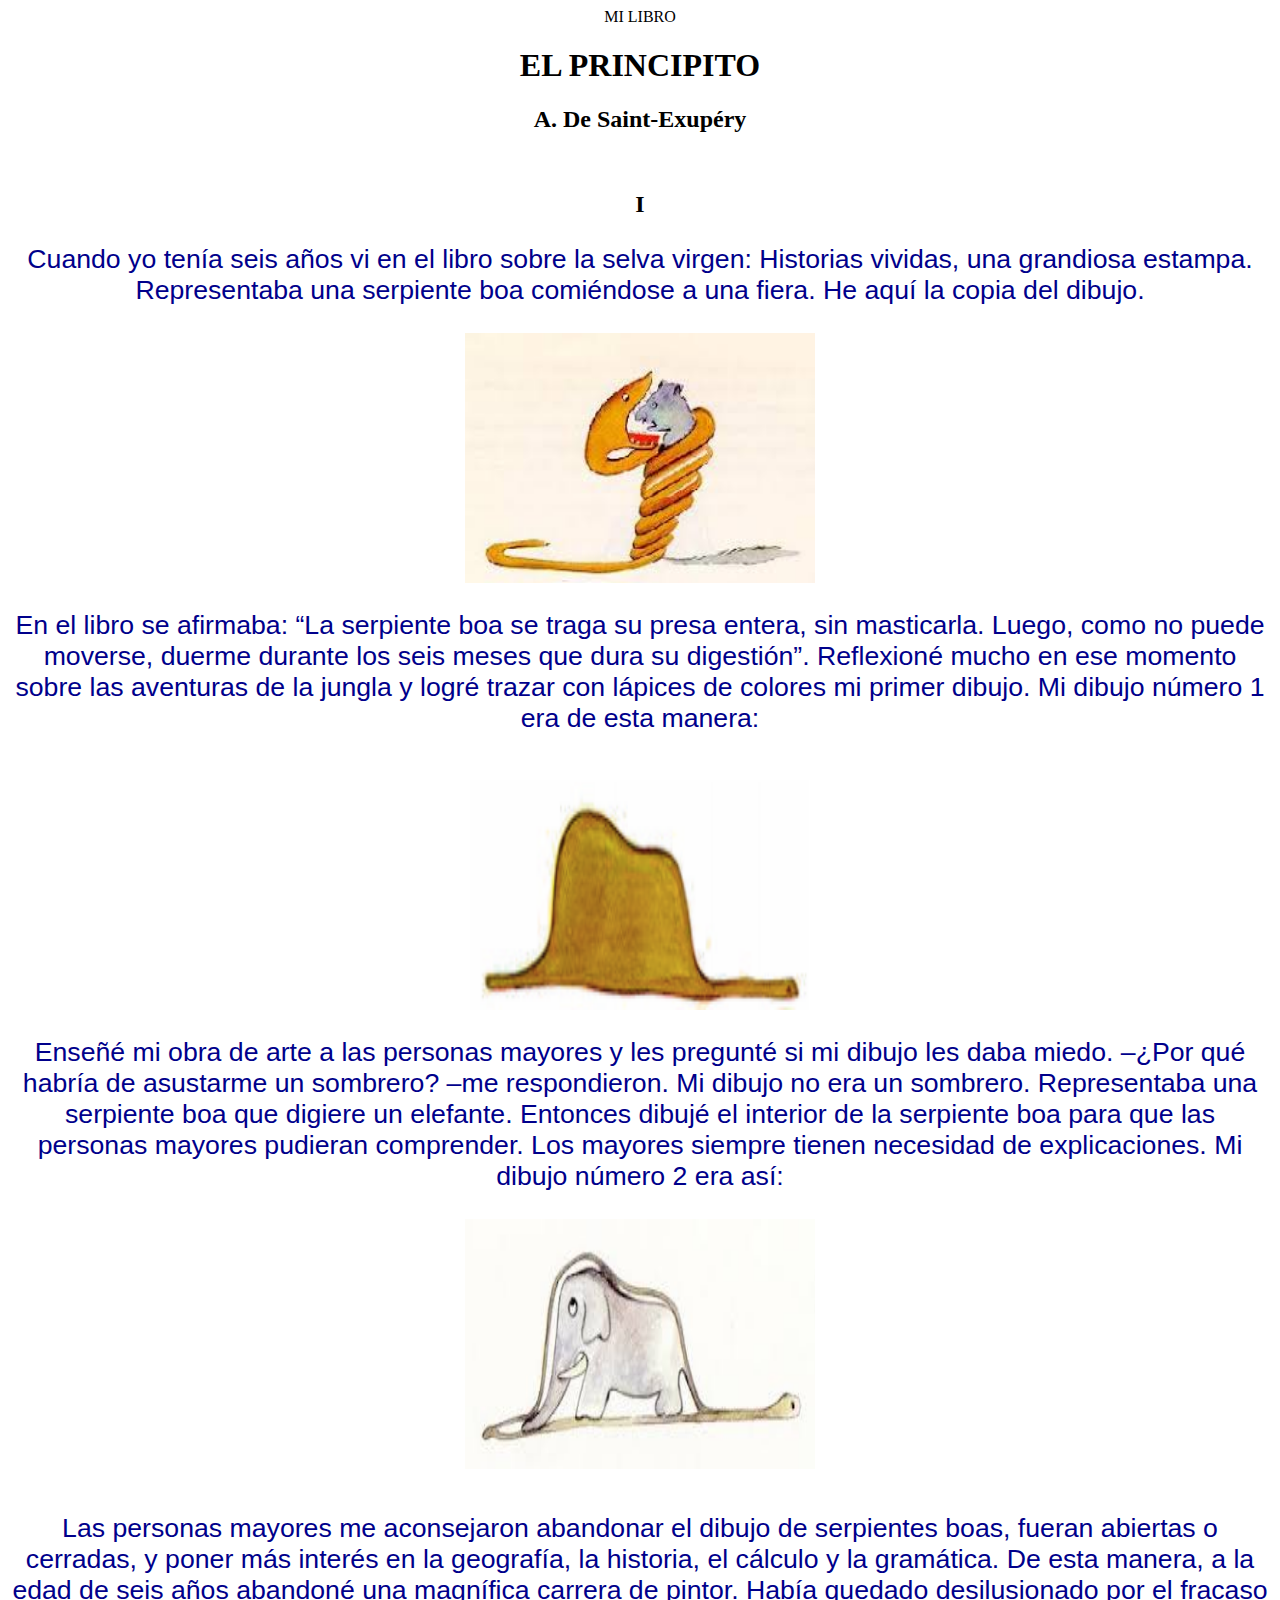
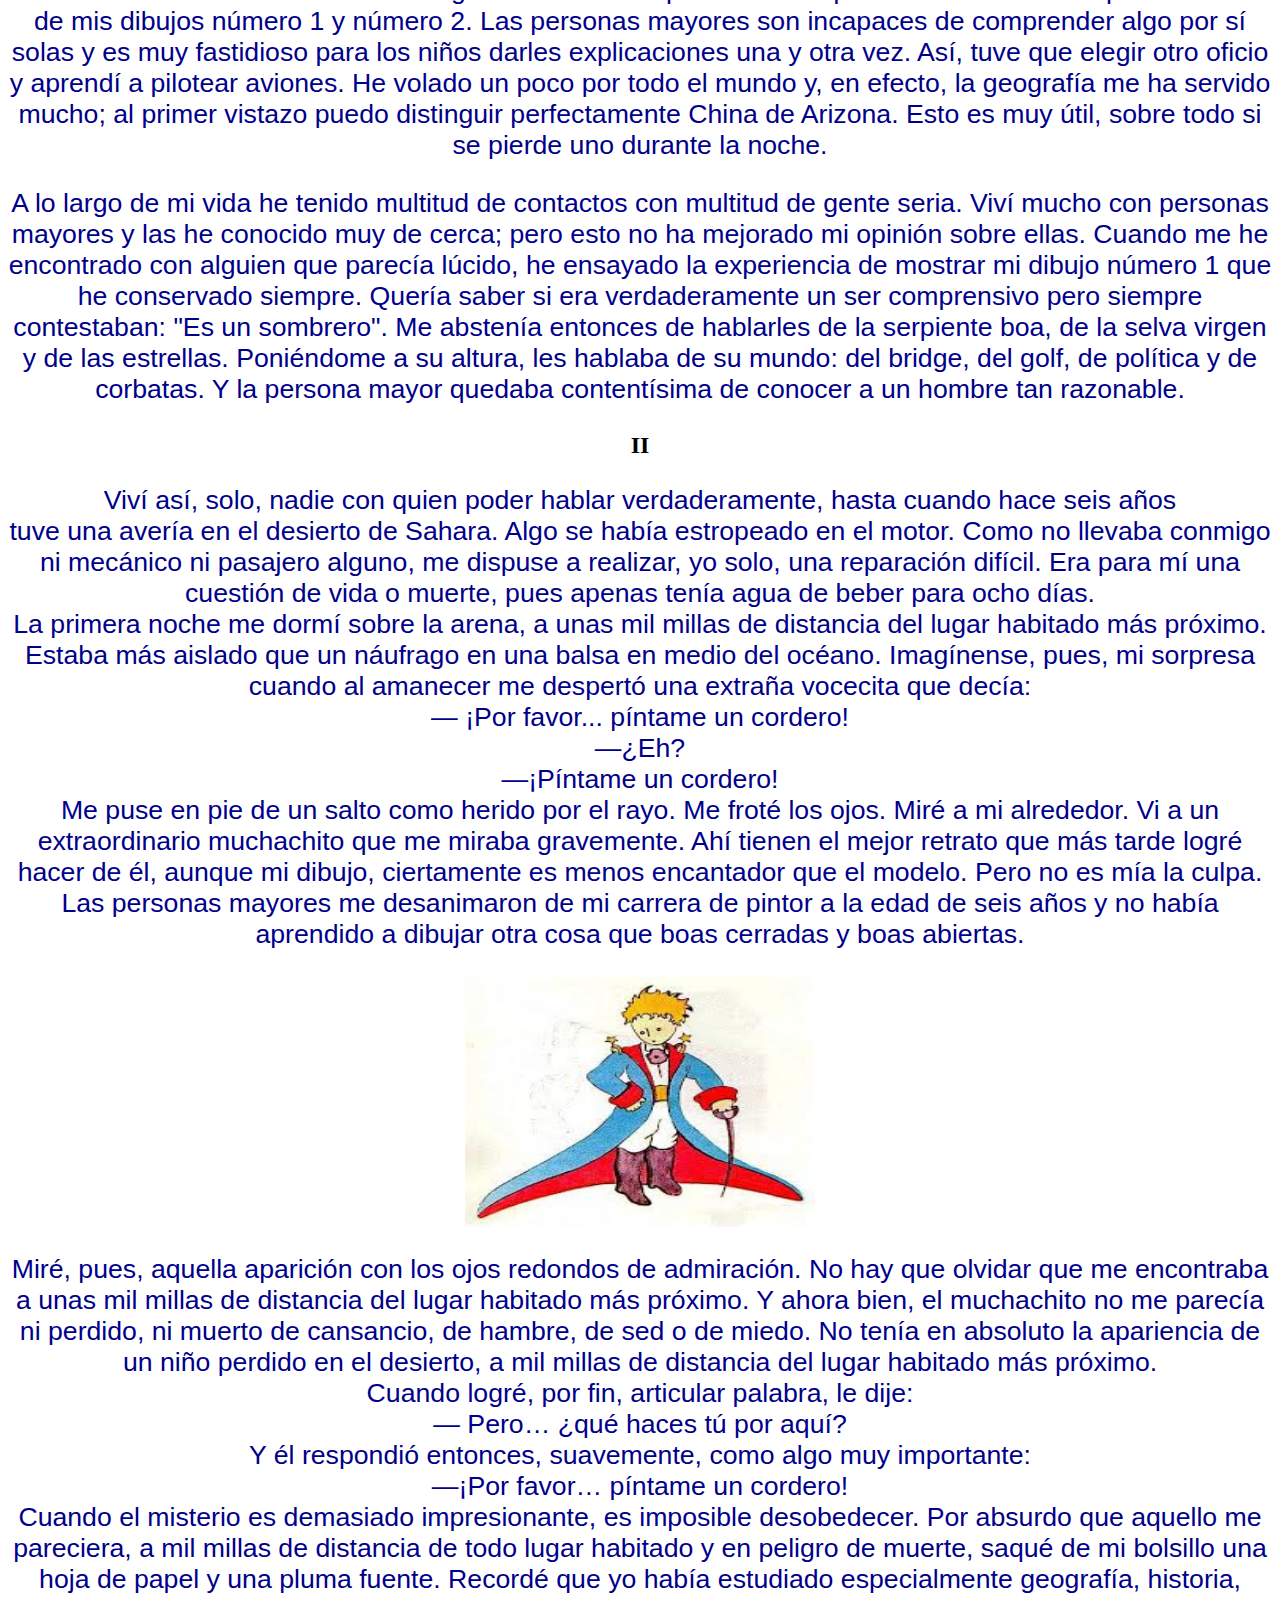
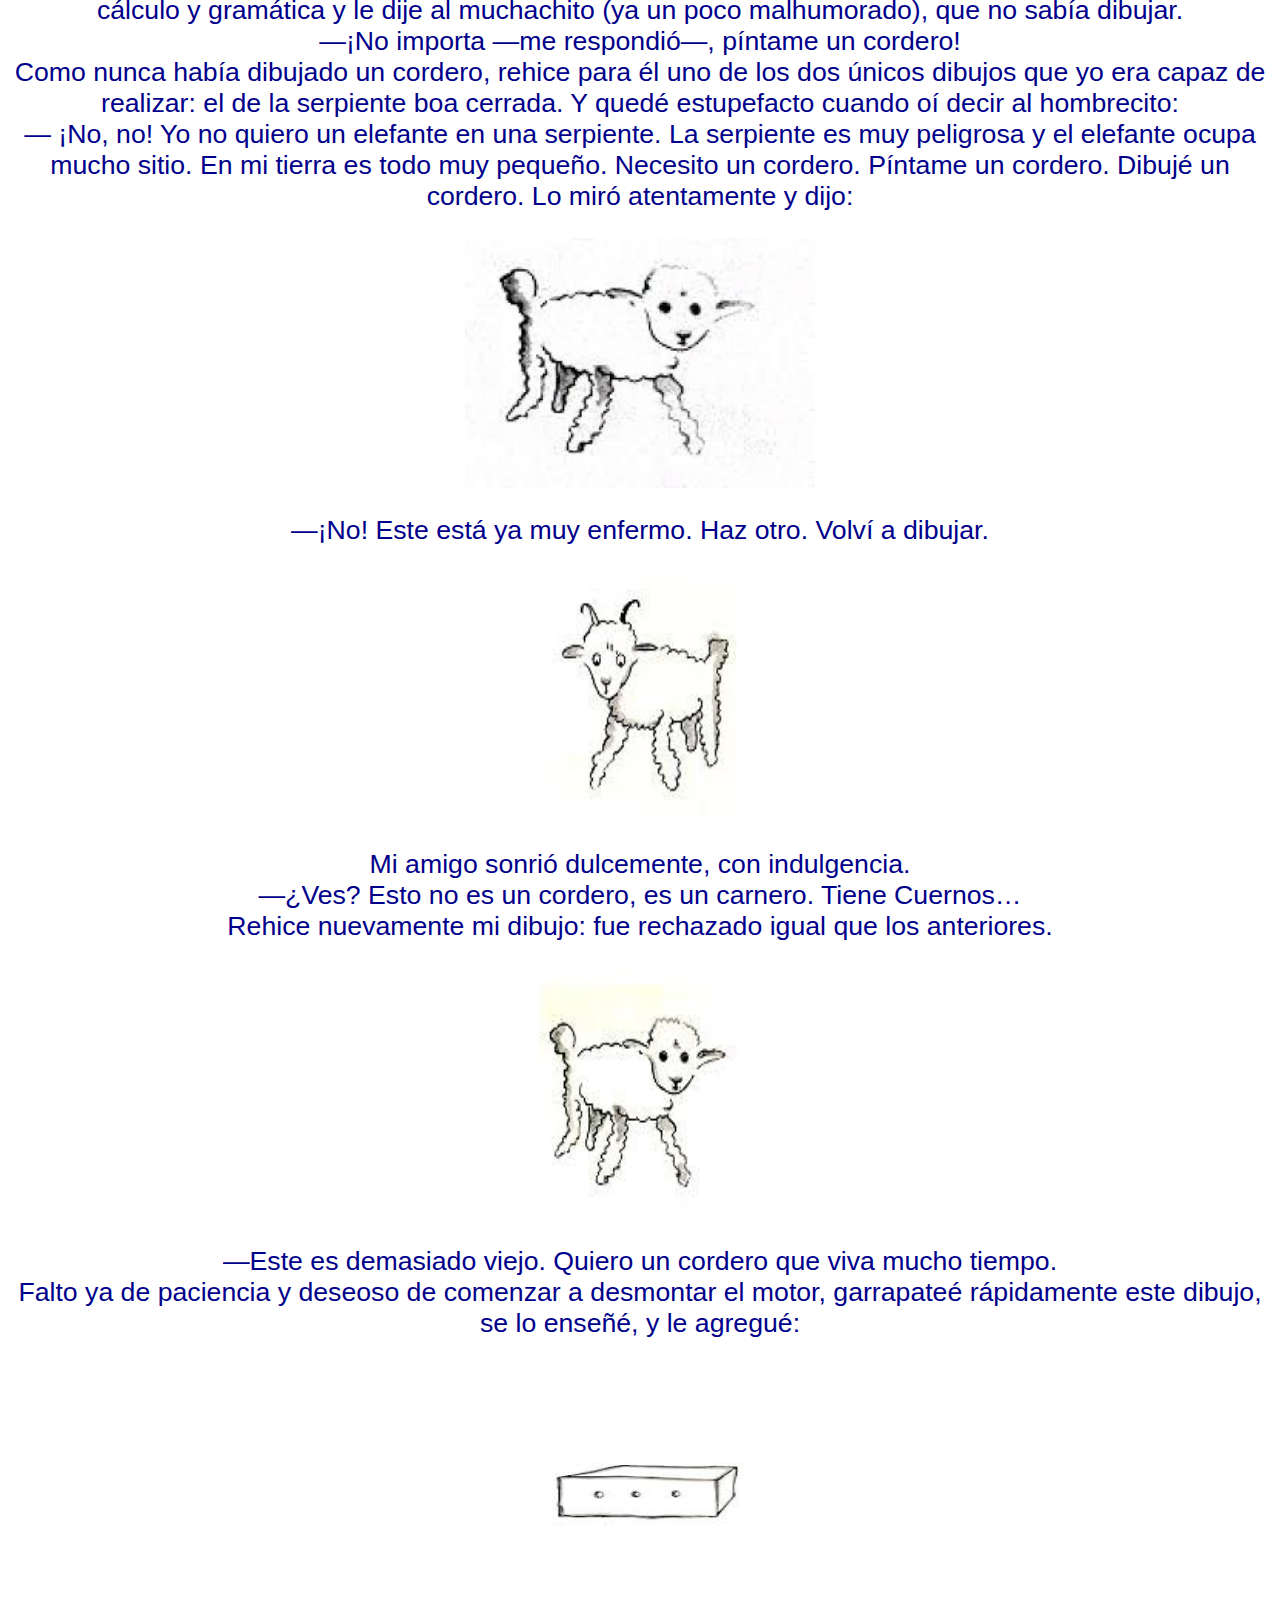
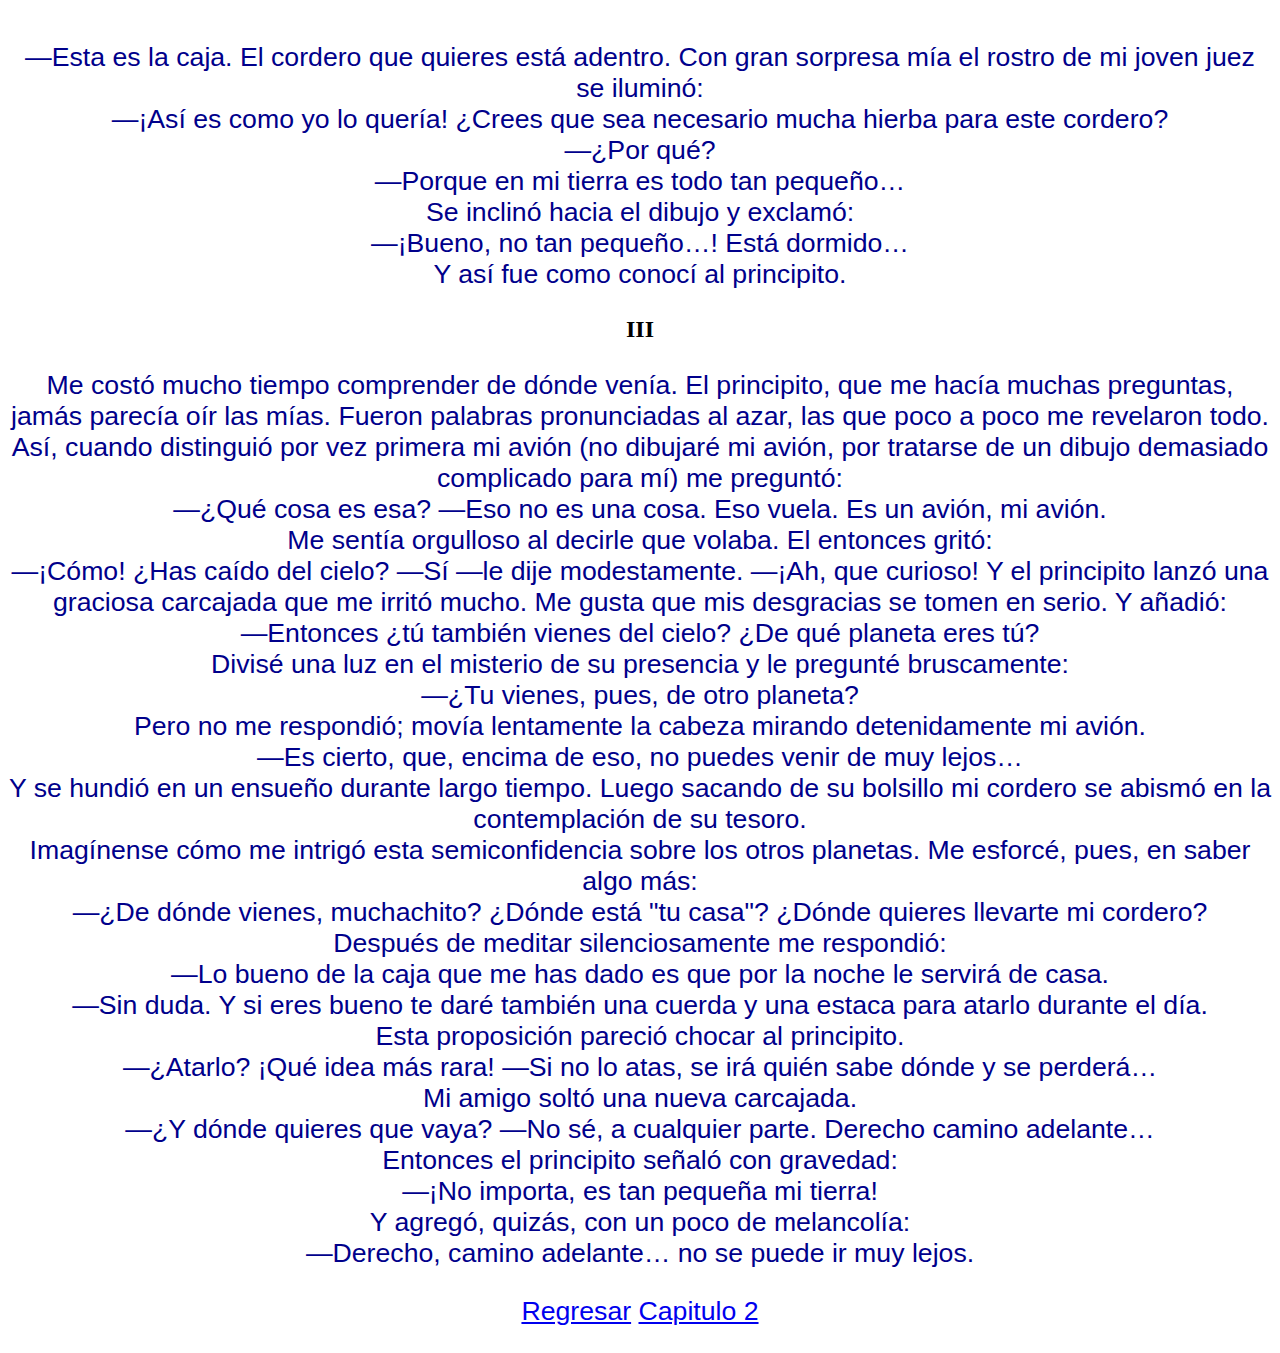
<file: El Principito/index.html>
<HTML>
<META CHARSET=UTF-8>



	<CENTER><HEAD>MI LIBRO

<link href="css/miestilo.css" rel="stylesheet"type="text/css">
	</HEAD>
		<CENTER><TITLE> EL PRINCIPITO</TITLE>
	
	
	<BODY>
	<H1>EL PRINCIPITO</H1>
	<H2> A. De Saint-Exupéry</H2> 
	<BR>
	<CENTER><H2>I</H2>
	<P>Cuando yo tenía seis años vi en el libro sobre la selva
virgen: Historias vividas, una grandiosa estampa.
Representaba una serpiente boa comiéndose a una fiera.
He aquí la copia del dibujo. 

<CENTER> <IMG SRC="BOA OSO.jpeg">

<P align="center"> En el libro se afirmaba: “La serpiente boa se traga su presa entera, sin masticarla. Luego, como no puede moverse,
duerme durante los seis meses que dura su digestión”.
Reflexioné mucho en ese momento sobre las aventuras de
la jungla y logré trazar con lápices de colores mi primer
dibujo. <RUBY>Mi dibujo número 1 era de esta manera:</P>

<CENTER> <IMG SRC="BOA ELEFANTE.jpeg">
</br> 
<P>Enseñé mi obra de arte a las personas mayores y les
pregunté si mi dibujo les daba miedo.
–¿Por qué habría de asustarme un sombrero? –me
respondieron.
Mi dibujo no era un sombrero. Representaba una serpiente
boa que digiere un elefante. Entonces dibujé el interior de
la serpiente boa para que las personas mayores pudieran
comprender. Los mayores siempre tienen necesidad de
explicaciones. Mi dibujo número 2 era así:
<P align="center">
<CENTER> <IMG SRC="DIBUJO2.jpeg"></CENTER>
<BR>
<P> Las personas mayores me aconsejaron abandonar el
dibujo de serpientes boas, fueran abiertas o cerradas, y 
	poner más interés en la geografía, la historia, el cálculo y
la gramática. De esta manera, a la edad de seis años
abandoné una magnífica carrera de pintor.
Había quedado desilusionado por el fracaso de mis
dibujos número 1 y número 2.
Las personas mayores son incapaces de comprender algo
por sí solas y es muy fastidioso para los niños darles
explicaciones una y otra vez.
Así, tuve que elegir otro oficio y aprendí a pilotear
aviones. He volado un poco por todo el mundo y, en
efecto, la geografía me ha servido mucho; al primer
vistazo puedo distinguir perfectamente China de Arizona.
Esto es muy útil, sobre todo si se pierde uno durante la
noche.
<P> A lo largo de mi vida he tenido multitud de contactos con
multitud de gente seria. Viví mucho con personas
mayores y las he conocido muy de cerca; pero esto no ha
mejorado mi opinión sobre ellas.
Cuando me he encontrado con alguien que parecía lúcido,
he ensayado la experiencia de mostrar mi dibujo número 1
que he conservado siempre. Quería saber si era
verdaderamente un ser comprensivo pero siempre
contestaban: "Es un sombrero". Me abstenía entonces de
hablarles de la serpiente boa, de la selva virgen y de las
estrellas. Poniéndome a su altura, les hablaba de su 
mundo: del bridge, del golf, de política y de corbatas. Y la
persona mayor quedaba contentísima de conocer a un
hombre tan razonable.</H2>  </P>
<H2> II </H2>

<P> Viví así, solo, nadie con quien poder hablar verdaderamente, hasta cuando hace seis años <br>tuve una avería en el desierto de Sahara. Algo se había estropeado en el motor. Como no llevaba conmigo ni mecánico ni pasajero alguno, me dispuse a realizar, yo solo, una reparación difícil. Era para mí una cuestión de vida o muerte, pues apenas tenía agua de beber para ocho días.<br>
La primera noche me dormí sobre la arena, a unas mil millas de distancia del lugar habitado más
próximo. Estaba más aislado que un náufrago en una balsa en medio del océano. Imagínense, pues, mi sorpresa cuando al amanecer me despertó una extraña vocecita que decía:<br>
— ¡Por favor... píntame un cordero!<br>
—¿Eh?<br>
—¡Píntame un cordero!<br>
Me puse en pie de un salto como herido por el rayo. Me froté los ojos. Miré a mi alrededor. Vi a
un extraordinario muchachito que me miraba gravemente. Ahí tienen el mejor retrato que más tarde logré hacer de él, aunque mi dibujo, ciertamente es menos encantador que el modelo. Pero no es mía la culpa.<br>
Las personas mayores me desanimaron de mi carrera de pintor a la edad de seis años y no había
aprendido a dibujar otra cosa que boas cerradas y boas abiertas. </P>
<CENTER> <IMG SRC="PRINCIPITO.jpeg"></CENTER>
<P>Miré, pues, aquella aparición con los ojos redondos de admiración. No hay que olvidar que me
encontraba a unas mil millas de distancia del lugar habitado más próximo. Y ahora bien, el muchachito no me parecía ni perdido, ni muerto de cansancio, de hambre, de sed o de miedo. No tenía en absoluto la apariencia de un niño perdido en el desierto, a mil millas de distancia del lugar habitado más próximo.<br>
Cuando logré, por fin, articular palabra, le dije:<br>
— Pero… ¿qué haces tú por aquí? <br>
Y él respondió entonces, suavemente, como algo muy importante:<br>
—¡Por favor… píntame un cordero!<br>
Cuando el misterio es demasiado impresionante, es imposible desobedecer. Por absurdo que
aquello me pareciera, a mil millas de distancia de todo lugar habitado y en peligro de muerte, saqué de mi
bolsillo una hoja de papel y una pluma fuente. Recordé que yo había estudiado especialmente geografía,
historia, cálculo y gramática y le dije al muchachito (ya un poco malhumorado), que no sabía dibujar.<br>
—¡No importa —me respondió—, píntame un cordero!<br>
Como nunca había dibujado un cordero, rehice para él uno de los dos únicos dibujos que yo era
capaz de realizar: el de la serpiente boa cerrada. Y quedé estupefacto cuando oí decir al hombrecito:<br>
— ¡No, no! Yo no quiero un elefante en una serpiente. La serpiente es muy peligrosa y el elefante
ocupa mucho sitio. En mi tierra es todo muy pequeño. Necesito un cordero. Píntame un cordero.
Dibujé un cordero. Lo miró atentamente y dijo: <br>
<CENTER> <IMG SRC="CORDERO 1.jpeg">
	<P>—¡No! Este está ya muy enfermo. Haz otro.
Volví a dibujar. 
<CENTER> <IMG SRC="CHIVO.jpeg">
	<P>Mi amigo sonrió dulcemente, con indulgencia.<br>
—¿Ves? Esto no es un cordero, es un carnero. Tiene Cuernos…<br>
Rehice nuevamente mi dibujo: fue rechazado igual que los anteriores. <br>
<CENTER> <IMG SRC="CORDERO ENFERMO.jpeg">

<p>—Este es demasiado viejo. Quiero un cordero que viva mucho tiempo.<br>
Falto ya de paciencia y deseoso de comenzar a desmontar el motor, garrapateé rápidamente este
dibujo, se lo enseñé, y le agregué: <br>

<CENTER> <IMG SRC="cajita.jpeg">
	<p>—Esta es la caja. El cordero que quieres está adentro. Con gran sorpresa mía el rostro de mi joven juez se iluminó:<br>
—¡Así es como yo lo quería! ¿Crees que sea necesario mucha hierba para este cordero?<br>
—¿Por qué?<br>
—Porque en mi tierra es todo tan pequeño…<br>
Se inclinó hacia el dibujo y exclamó:<br>
—¡Bueno, no tan pequeño…! Está dormido…<br>
Y así fue como conocí al principito. <br>

<CENTER><H2>III</H2>

	<P> Me costó mucho tiempo comprender de dónde venía. El principito, que me hacía muchas
preguntas, jamás parecía oír las mías. Fueron palabras pronunciadas al azar, las que poco a poco me revelaron todo. Así, cuando distinguió por vez primera mi avión (no dibujaré mi avión,   por tratarse de un dibujo demasiado complicado para mí) me preguntó:
<br>
—¿Qué cosa es esa? —Eso no es una cosa. Eso vuela. Es un avión, mi avión.
<br>Me sentía orgulloso al decirle que volaba. El entonces gritó:
<br>—¡Cómo! ¿Has caído del cielo? —Sí —le dije modestamente. —¡Ah, que curioso!
Y el principito lanzó una graciosa carcajada que me irritó mucho. Me gusta que mis desgracias se
tomen en serio. Y añadió:<br>
—Entonces ¿tú también vienes del cielo? ¿De qué planeta eres tú?<br>
Divisé una luz en el misterio de su presencia y le pregunté bruscamente:<br>
—¿Tu vienes, pues, de otro planeta?<br>
Pero no me respondió; movía lentamente la cabeza mirando detenidamente mi avión.<br>
—Es cierto, que, encima de eso, no puedes venir de muy lejos…<br>
Y se hundió en un ensueño durante largo tiempo. Luego sacando de su bolsillo mi cordero se
abismó en la contemplación de su tesoro.<br>
Imagínense cómo me intrigó esta semiconfidencia sobre los otros planetas. Me esforcé, pues, en
saber algo más:<br>
—¿De dónde vienes, muchachito? ¿Dónde está "tu casa"? ¿Dónde quieres llevarte mi cordero?<br>
Después de meditar silenciosamente me respondió:<br>
—Lo bueno de la caja que me has dado es que por la noche le servirá de casa. <br>—Sin duda. Y si
eres bueno te daré también una cuerda y una estaca para atarlo durante el día.<br>
Esta proposición pareció chocar al principito.<br>
—¿Atarlo? ¡Qué idea más rara! —Si no lo atas, se irá quién sabe dónde y se perderá… <br>
Mi amigo soltó una nueva carcajada.<br>
—¿Y dónde quieres que vaya? —No sé, a cualquier parte. Derecho camino adelante…<br>
Entonces el principito señaló con gravedad:<br>
—¡No importa, es tan pequeña mi tierra!<br>
Y agregó, quizás, con un poco de melancolía:<br>
—Derecho, camino adelante… no se puede ir muy lejos. <br>
</BODY>	
	<P><a href="INDICE.HTML">Regresar</a>

	<a href="Capitulo2.html">Capitulo 2</a>
	 

</HTML>
</file>
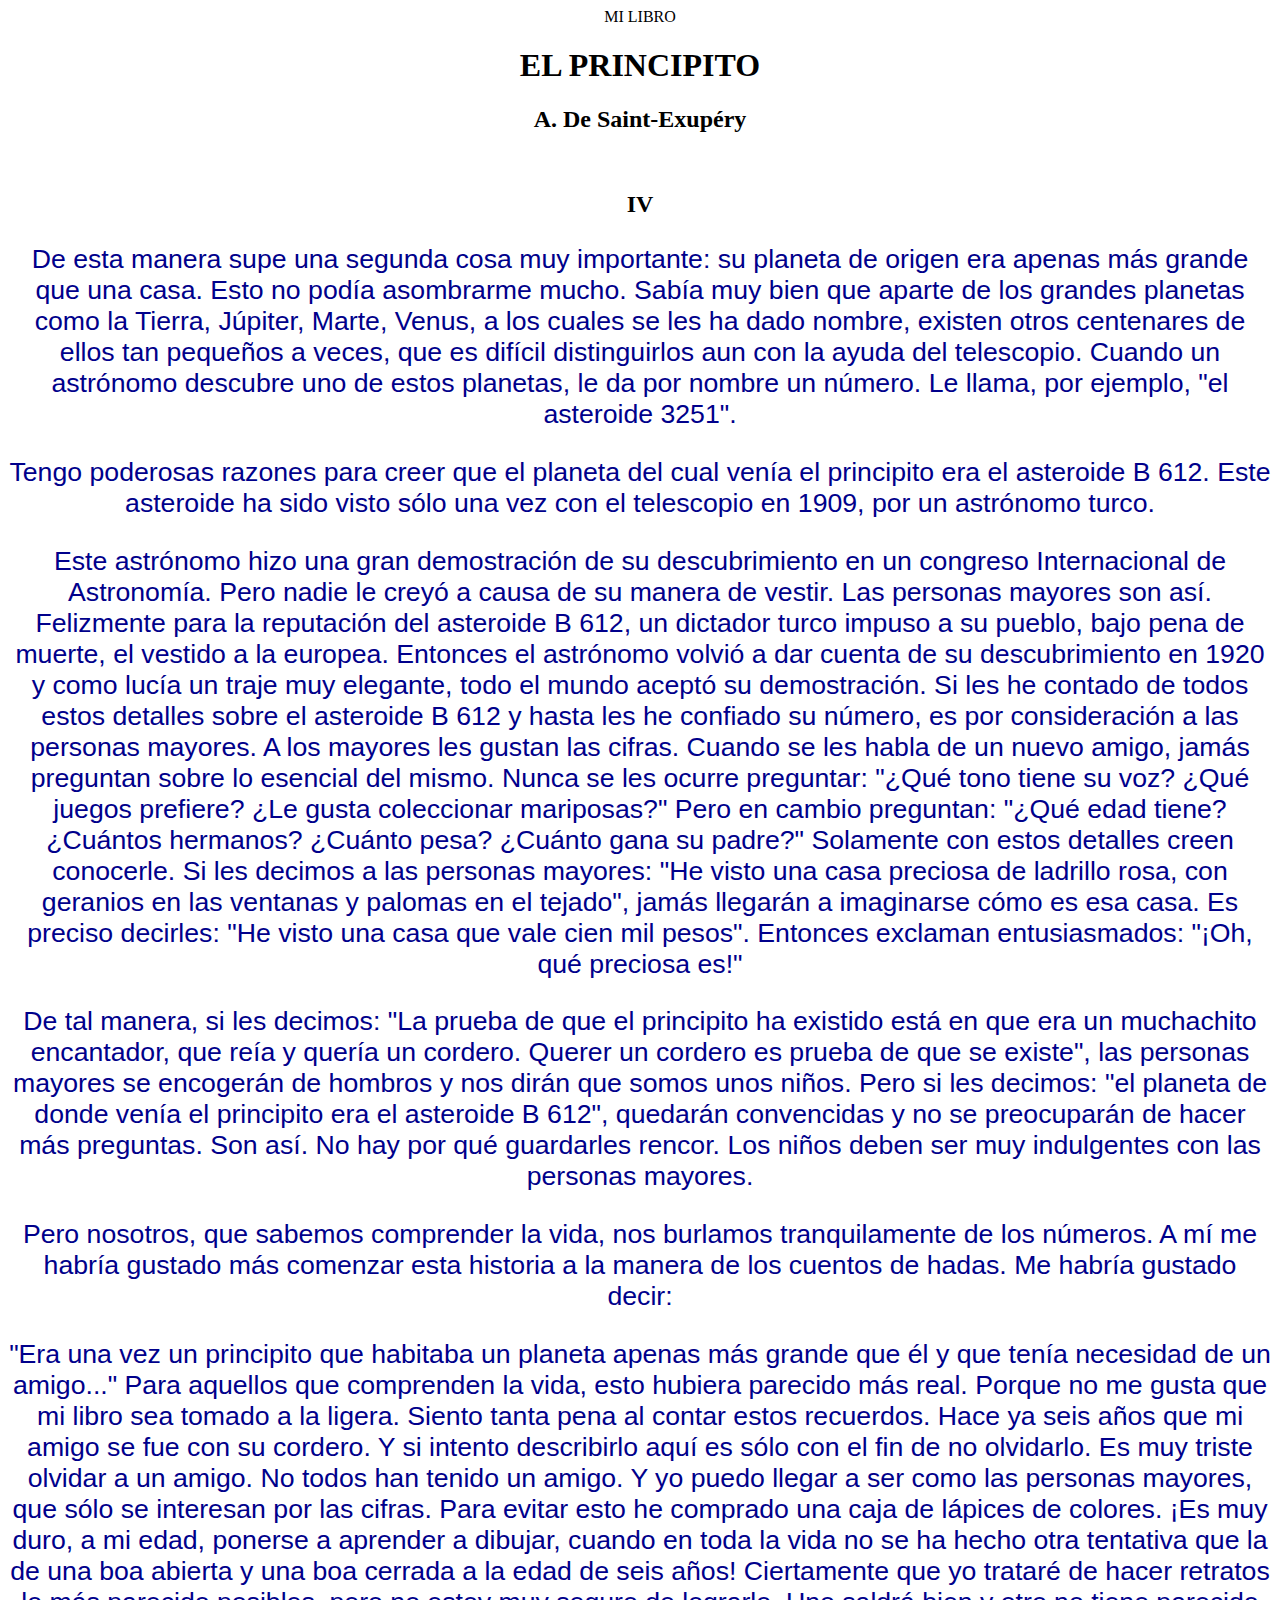
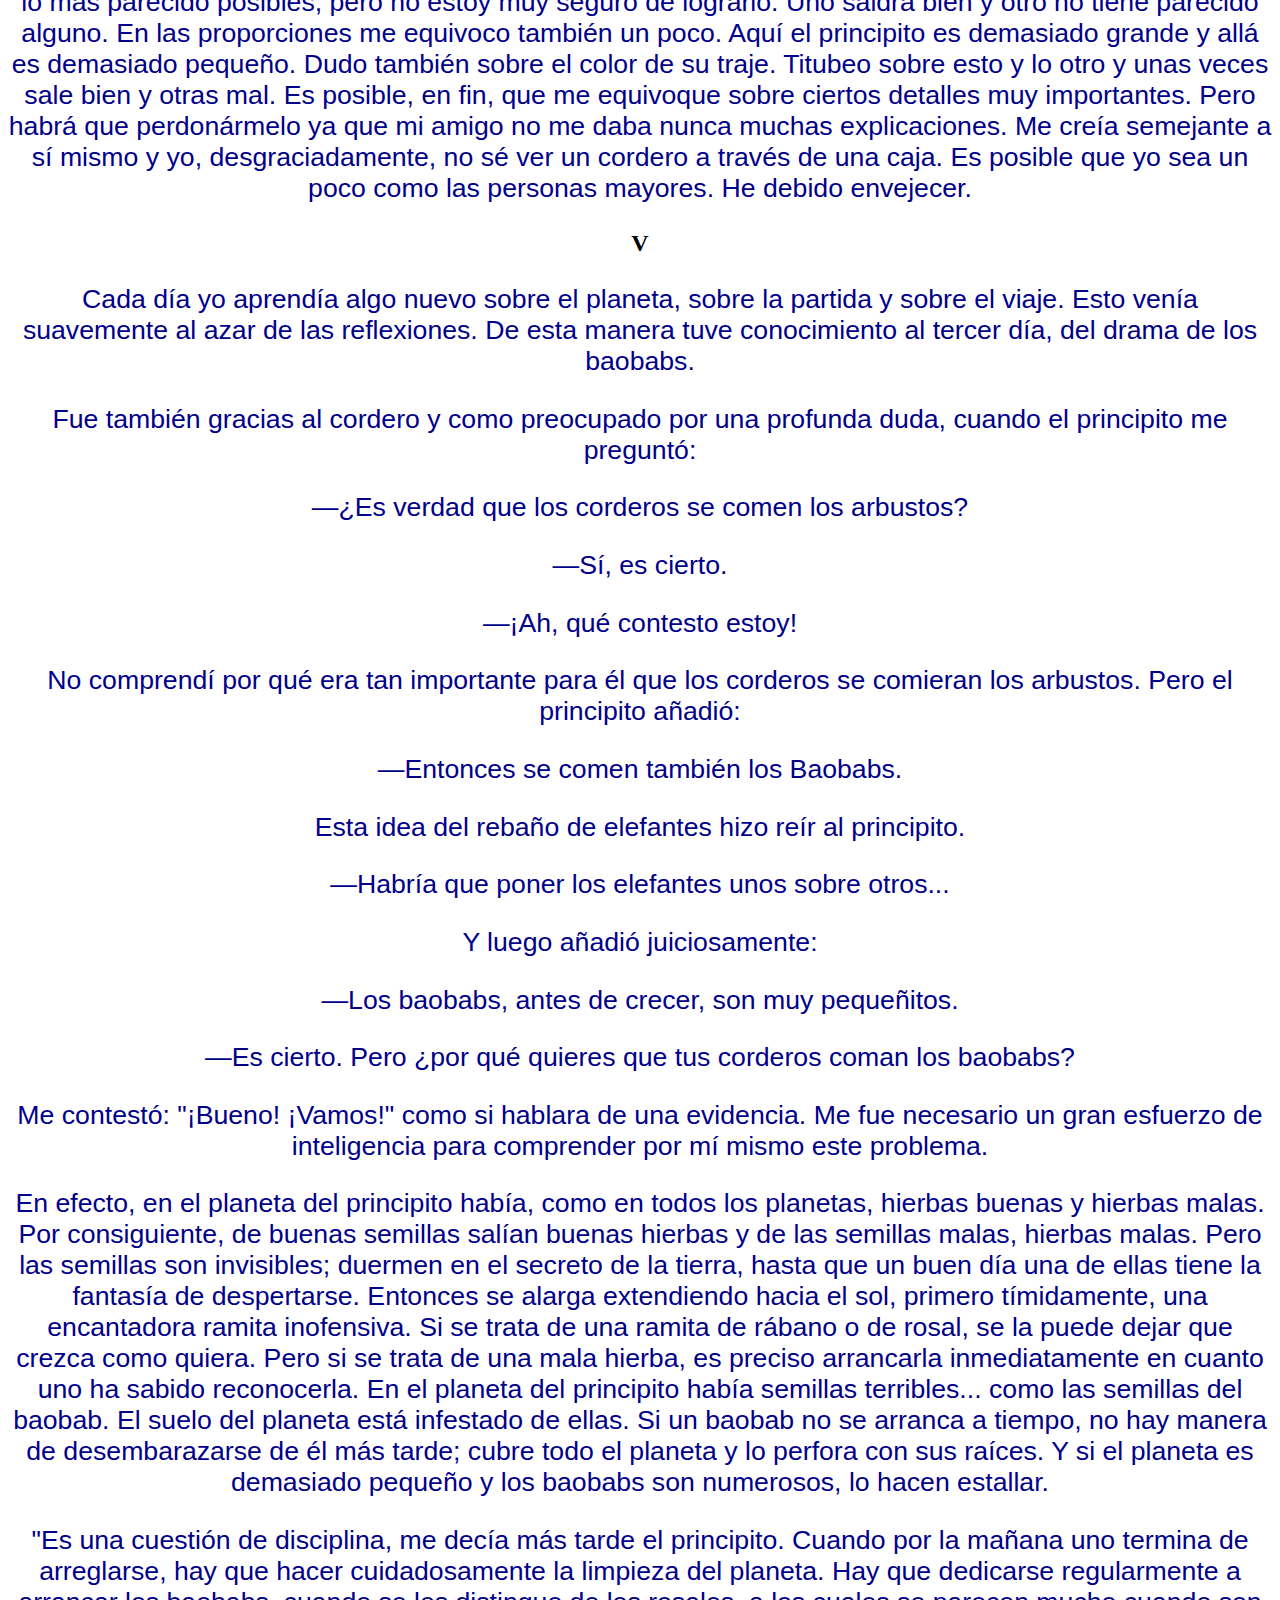
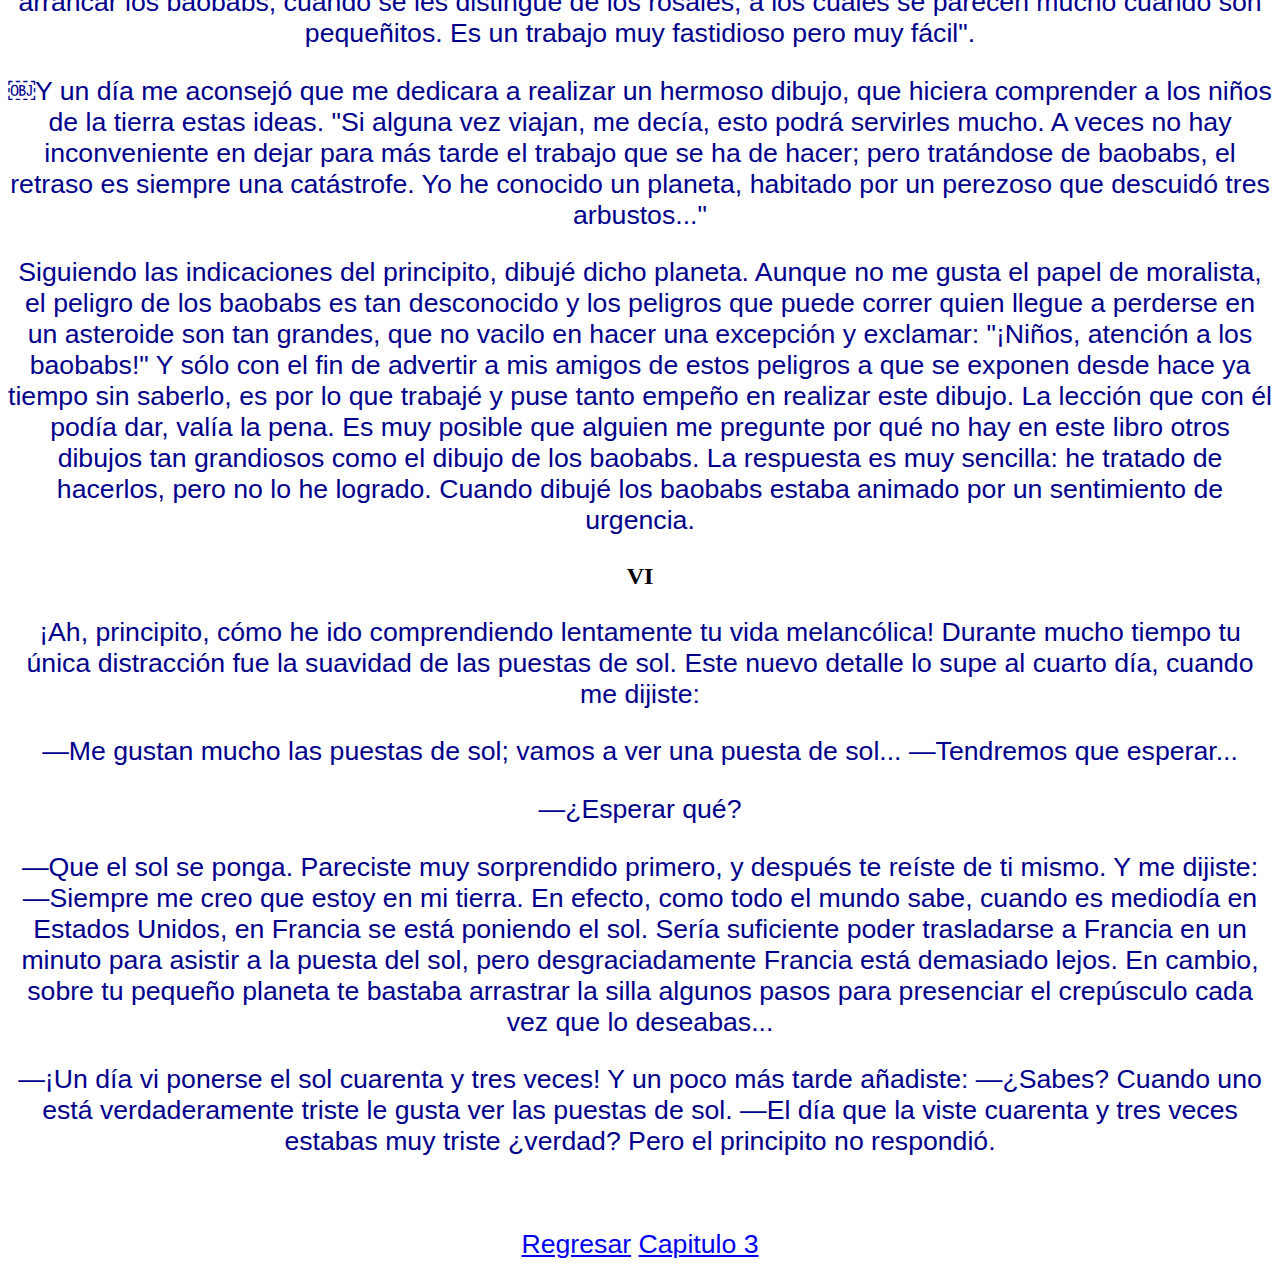
<file: El Principito/Capitulo2.html>
<HTML>
<META CHARSET=UTF-8>

<CENTER><HEAD>MI LIBRO
	<link href="css/miestilo.css" rel="stylesheet"type="text/css">
	</HEAD>
		<CENTER><TITLE> EL PRINCIPITO</TITLE>
			<BODY>
	<H1>EL PRINCIPITO</H1>
	<H2> A. De Saint-Exupéry</H2> 
	<BR>
	<CENTER><H2>IV</H2>
<P>De esta manera supe una segunda cosa muy importante: su planeta de origen era apenas más grande que una casa.
Esto no podía asombrarme mucho. Sabía muy bien que aparte de los grandes planetas como la Tierra, Júpiter, Marte, Venus, a los cuales se les ha dado nombre, existen otros centenares de ellos tan pequeños a veces, que es difícil distinguirlos aun con la ayuda del telescopio. Cuando un astrónomo descubre uno de estos planetas, le da por nombre un número. Le llama, por ejemplo, "el asteroide 3251".</P>
<P>Tengo poderosas razones para creer que el planeta del cual venía el principito era el asteroide B 612. Este asteroide ha sido visto sólo una vez con el telescopio en 1909, por un astrónomo turco.</P>
<P>Este astrónomo hizo una gran demostración de su descubrimiento en un congreso Internacional de Astronomía. Pero nadie le creyó a causa de su manera de vestir. Las personas mayores son así. Felizmente para la reputación del asteroide B 612, un dictador turco impuso a su pueblo, bajo pena de muerte, el vestido a la europea. Entonces el astrónomo volvió a dar cuenta de su descubrimiento en 1920 y como lucía un traje muy elegante, todo el mundo aceptó su demostración.
Si les he contado de todos estos detalles sobre el asteroide B 612 y hasta les he confiado su número, es por consideración a las personas mayores. A los mayores les gustan las cifras. Cuando se les habla de un nuevo amigo, jamás preguntan sobre lo esencial del mismo. Nunca se les ocurre preguntar: "¿Qué tono tiene su voz? ¿Qué juegos prefiere? ¿Le gusta coleccionar mariposas?" Pero en cambio preguntan: "¿Qué edad tiene? ¿Cuántos hermanos? ¿Cuánto pesa? ¿Cuánto gana su padre?" Solamente con estos detalles creen conocerle. Si les decimos a las personas mayores: "He visto una casa preciosa de ladrillo rosa, con geranios en las ventanas y palomas en el tejado", jamás llegarán a imaginarse cómo es esa casa. Es preciso decirles: "He visto una casa que vale cien mil pesos". Entonces exclaman entusiasmados: "¡Oh, qué preciosa es!"</P>
<P>De tal manera, si les decimos: "La prueba de que el principito ha existido está en que era un muchachito encantador, que reía y quería un cordero. Querer un cordero es prueba de que se existe", las personas mayores se encogerán de hombros y nos dirán que somos unos niños. Pero si les decimos: "el planeta de donde venía el principito era el asteroide B 612", quedarán convencidas y no se preocuparán de hacer más preguntas. Son así. No hay por qué guardarles rencor. Los niños deben ser muy indulgentes con las personas mayores.</P>
<P>Pero nosotros, que sabemos comprender la vida, nos burlamos tranquilamente de los números. A mí me habría gustado más comenzar esta historia a la manera de los cuentos de hadas. Me habría gustado decir:</P>
<P>"Era una vez un principito que habitaba un planeta apenas más grande que él y que tenía necesidad de un amigo..." Para aquellos que comprenden la vida, esto hubiera parecido más real.
Porque no me gusta que mi libro sea tomado a la ligera. Siento tanta pena al contar estos recuerdos. Hace ya seis años que mi amigo se fue con su cordero. Y si intento describirlo aquí es sólo con el fin de no olvidarlo. Es muy triste olvidar a un amigo. No todos han tenido un amigo. Y yo puedo llegar a ser como las personas mayores, que sólo se interesan por las cifras. Para evitar esto he comprado una caja de lápices de colores. ¡Es muy duro, a mi edad, ponerse a aprender a dibujar, cuando en toda la vida no se ha hecho otra tentativa que la de una boa abierta y una boa cerrada a la edad de seis años! Ciertamente que yo trataré de hacer retratos lo más parecido posibles, pero no estoy muy seguro de lograrlo. Uno saldrá bien y otro no tiene parecido alguno. En las proporciones me equivoco también un poco. Aquí el principito es demasiado grande y allá es demasiado pequeño. Dudo también sobre el color de su traje. Titubeo sobre esto y lo otro y unas veces sale bien y otras mal. Es posible, en fin, que me equivoque sobre ciertos detalles muy importantes. Pero habrá que perdonármelo ya que mi amigo no me daba nunca muchas explicaciones. Me creía semejante a sí mismo y yo, desgraciadamente, no sé ver un cordero a través de una caja. Es posible que yo sea un poco como las personas mayores. He debido envejecer.</P>

<CENTER><H2>V</H2>
<P>Cada día yo aprendía algo nuevo sobre el planeta, sobre la partida y sobre el viaje. Esto venía suavemente al azar de las reflexiones. De esta manera tuve conocimiento al tercer día, del drama de los baobabs.</P>
<P>Fue también gracias al cordero y como preocupado por una profunda duda, cuando el principito me preguntó:</P>
<P>—¿Es verdad que los corderos se comen los arbustos?</P>
<P>—Sí, es cierto.</P>
<P>—¡Ah, qué contesto estoy!</P>
<P>No comprendí por qué era tan importante para él que los corderos se comieran los arbustos. Pero el principito añadió:</P>
<P>—Entonces se comen también los Baobabs.</P>
<P<Le hice comprender al principito que los baobabs no son arbustos, sino árboles tan grandes como iglesias y que incluso si llevase consigo todo un rebaño de elefantes, el rebaño no lograría acabar con un solo baobab.</P>
<P>Esta idea del rebaño de elefantes hizo reír al principito.</P>
<P>—Habría que poner los elefantes unos sobre otros...</P>
<P>Y luego añadió juiciosamente:</P>
<P>—Los baobabs, antes de crecer, son muy pequeñitos.</P>
<P>—Es cierto. Pero ¿por qué quieres que tus corderos coman los baobabs?</P>
<P>Me contestó: "¡Bueno! ¡Vamos!" como si hablara de una evidencia. Me fue necesario un gran esfuerzo de inteligencia para comprender por mí mismo este problema.</P>
<P>En efecto, en el planeta del principito había, como en todos los planetas, hierbas buenas y hierbas malas. Por consiguiente, de buenas semillas salían buenas hierbas y de las semillas malas, hierbas malas. Pero las semillas son invisibles; duermen en el secreto de la tierra, hasta que un buen día una de ellas tiene la fantasía de despertarse. Entonces se alarga extendiendo hacia el sol, primero tímidamente, una encantadora ramita inofensiva. Si se trata de una ramita de rábano o de rosal, se la puede dejar que crezca como quiera. Pero si se trata de una mala hierba, es preciso arrancarla inmediatamente en cuanto uno ha sabido reconocerla. En el planeta del principito había semillas terribles... como las semillas del baobab. El suelo del planeta está infestado de ellas. Si un baobab no se arranca a tiempo, no hay manera de desembarazarse de él más tarde; cubre todo el planeta y lo perfora con sus raíces. Y si el planeta es demasiado pequeño y los baobabs son numerosos, lo hacen estallar.</P>
<P>"Es una cuestión de disciplina, me decía más tarde el principito. Cuando por la mañana uno termina de arreglarse, hay que hacer cuidadosamente la limpieza del planeta. Hay que dedicarse regularmente a arrancar los baobabs, cuando se les distingue de los rosales, a los cuales se parecen mucho cuando son pequeñitos. Es un trabajo muy fastidioso pero muy fácil".</P>

<P>￼Y un día me aconsejó que me dedicara a realizar un hermoso dibujo, que hiciera comprender a los niños de la tierra estas ideas. "Si alguna vez viajan, me decía, esto podrá servirles mucho. A veces no hay inconveniente en dejar para más tarde el trabajo que se ha de hacer; pero tratándose de baobabs, el retraso es siempre una catástrofe. Yo he conocido un planeta, habitado por un perezoso que descuidó tres arbustos..."</P>
<P>Siguiendo las indicaciones del principito, dibujé dicho planeta. Aunque no me gusta el papel de moralista, el peligro de los baobabs es tan desconocido y los peligros que puede correr quien llegue a perderse en un asteroide son tan grandes, que no vacilo en hacer una excepción y exclamar: "¡Niños, atención a los baobabs!" Y sólo con el fin de advertir a mis amigos de estos peligros a que se exponen desde hace ya tiempo sin saberlo, es por lo que trabajé y puse tanto empeño en realizar este dibujo. La lección que con él podía dar, valía la pena. Es muy posible que alguien me pregunte por qué no hay en este libro otros dibujos tan grandiosos como el dibujo de los baobabs. La respuesta es muy sencilla: he tratado de hacerlos, pero no lo he logrado. Cuando dibujé los baobabs estaba animado por un sentimiento de urgencia.</P>
<CENTER><H2>VI</H2>
<P>¡Ah, principito, cómo he ido comprendiendo lentamente tu vida melancólica! Durante mucho tiempo tu única distracción fue la suavidad de las puestas de sol. Este nuevo detalle lo supe al cuarto día, cuando me dijiste:</P>
<P>—Me gustan mucho las puestas de sol; vamos a ver una puesta de sol... —Tendremos que esperar...</P>
<P>—¿Esperar qué?</P>
<P>—Que el sol se ponga.
Pareciste muy sorprendido primero, y después te reíste de ti mismo. Y me dijiste:
—Siempre me creo que estoy en mi tierra.
En efecto, como todo el mundo sabe, cuando es mediodía en Estados Unidos, en Francia se está poniendo el sol. Sería suficiente poder trasladarse a Francia en un minuto para asistir a la puesta del sol, pero desgraciadamente Francia está demasiado lejos. En cambio, sobre tu pequeño planeta te bastaba arrastrar la silla algunos pasos para presenciar el crepúsculo cada vez que lo deseabas...</P>
<P>—¡Un día vi ponerse el sol cuarenta y tres veces!
Y un poco más tarde añadiste:
—¿Sabes? Cuando uno está verdaderamente triste le gusta ver las puestas de sol. —El día que la viste cuarenta y tres veces estabas muy triste ¿verdad?
Pero el principito no respondió.</P><br>

	</BODY>
	
	<P> <a href="index.html">Regresar</a>
        <a href="Capitulo3.html">Capitulo 3</a> 



</HTML>
</file>
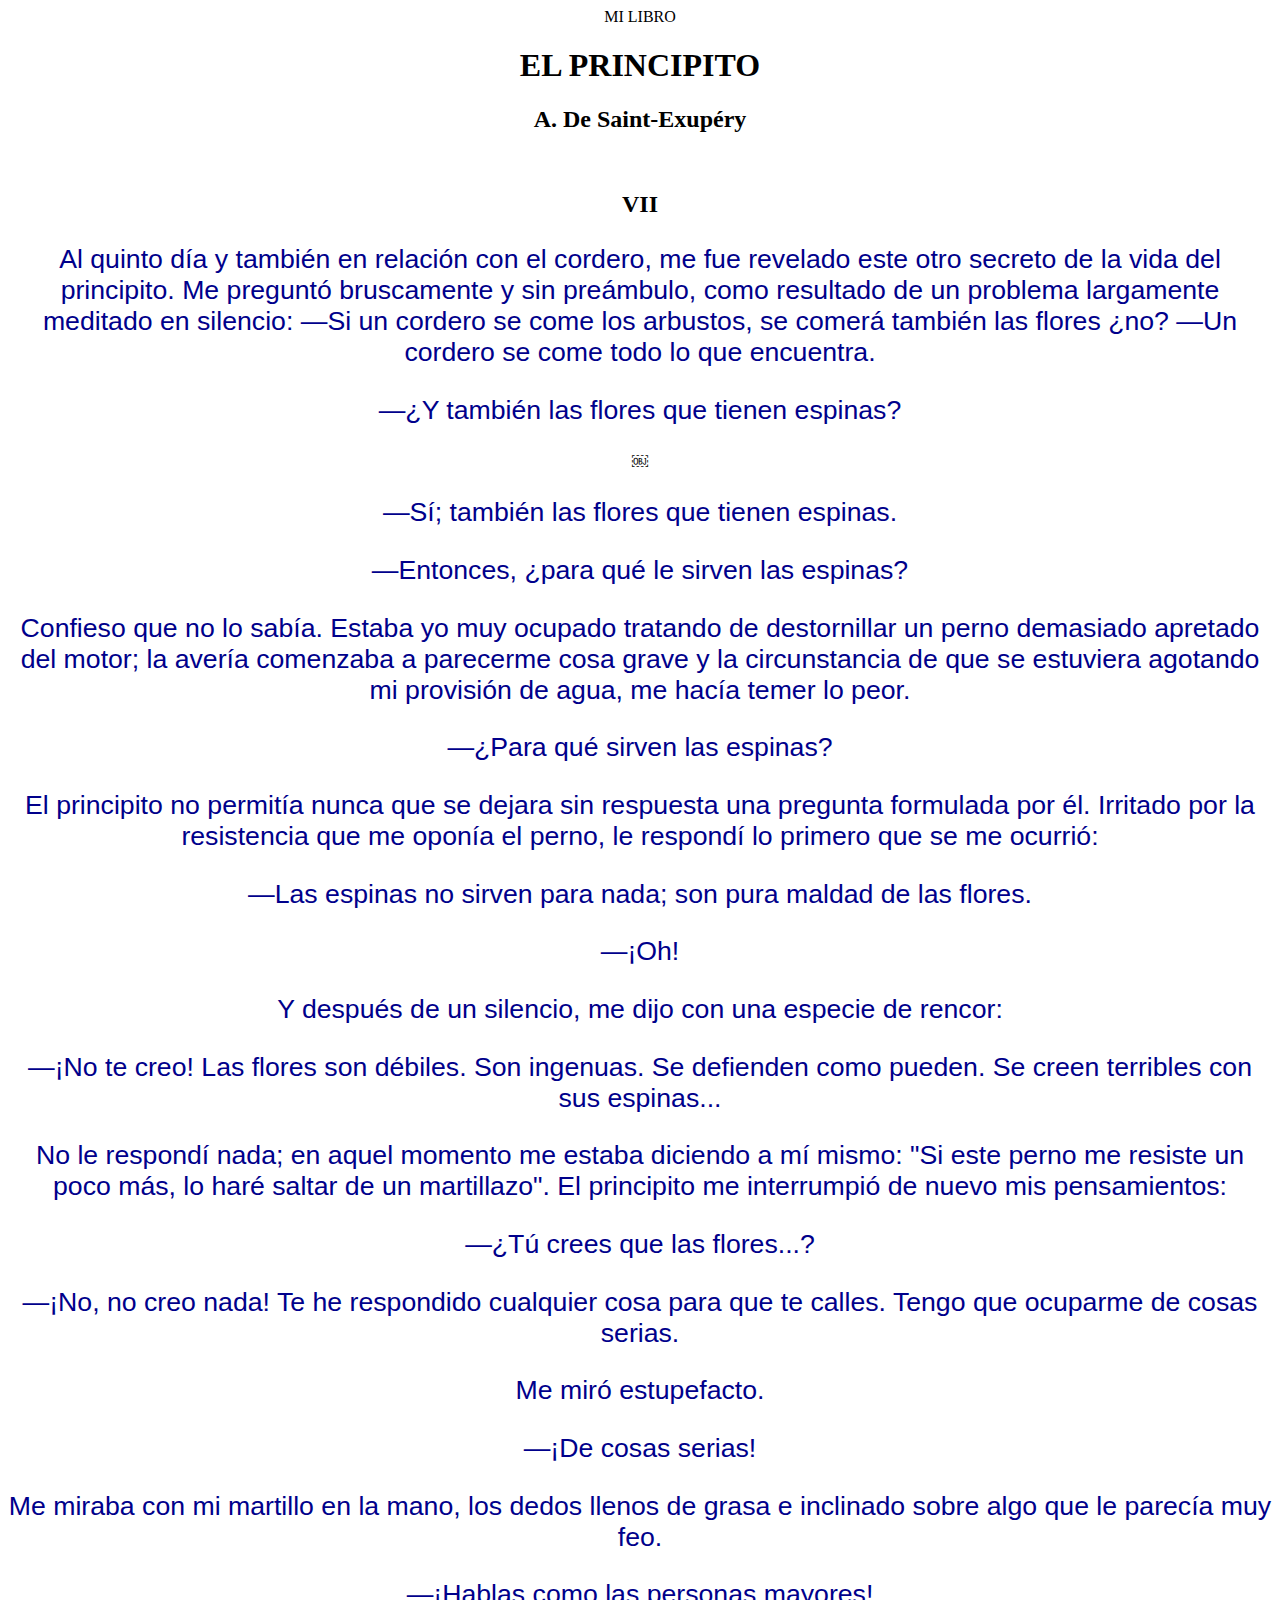
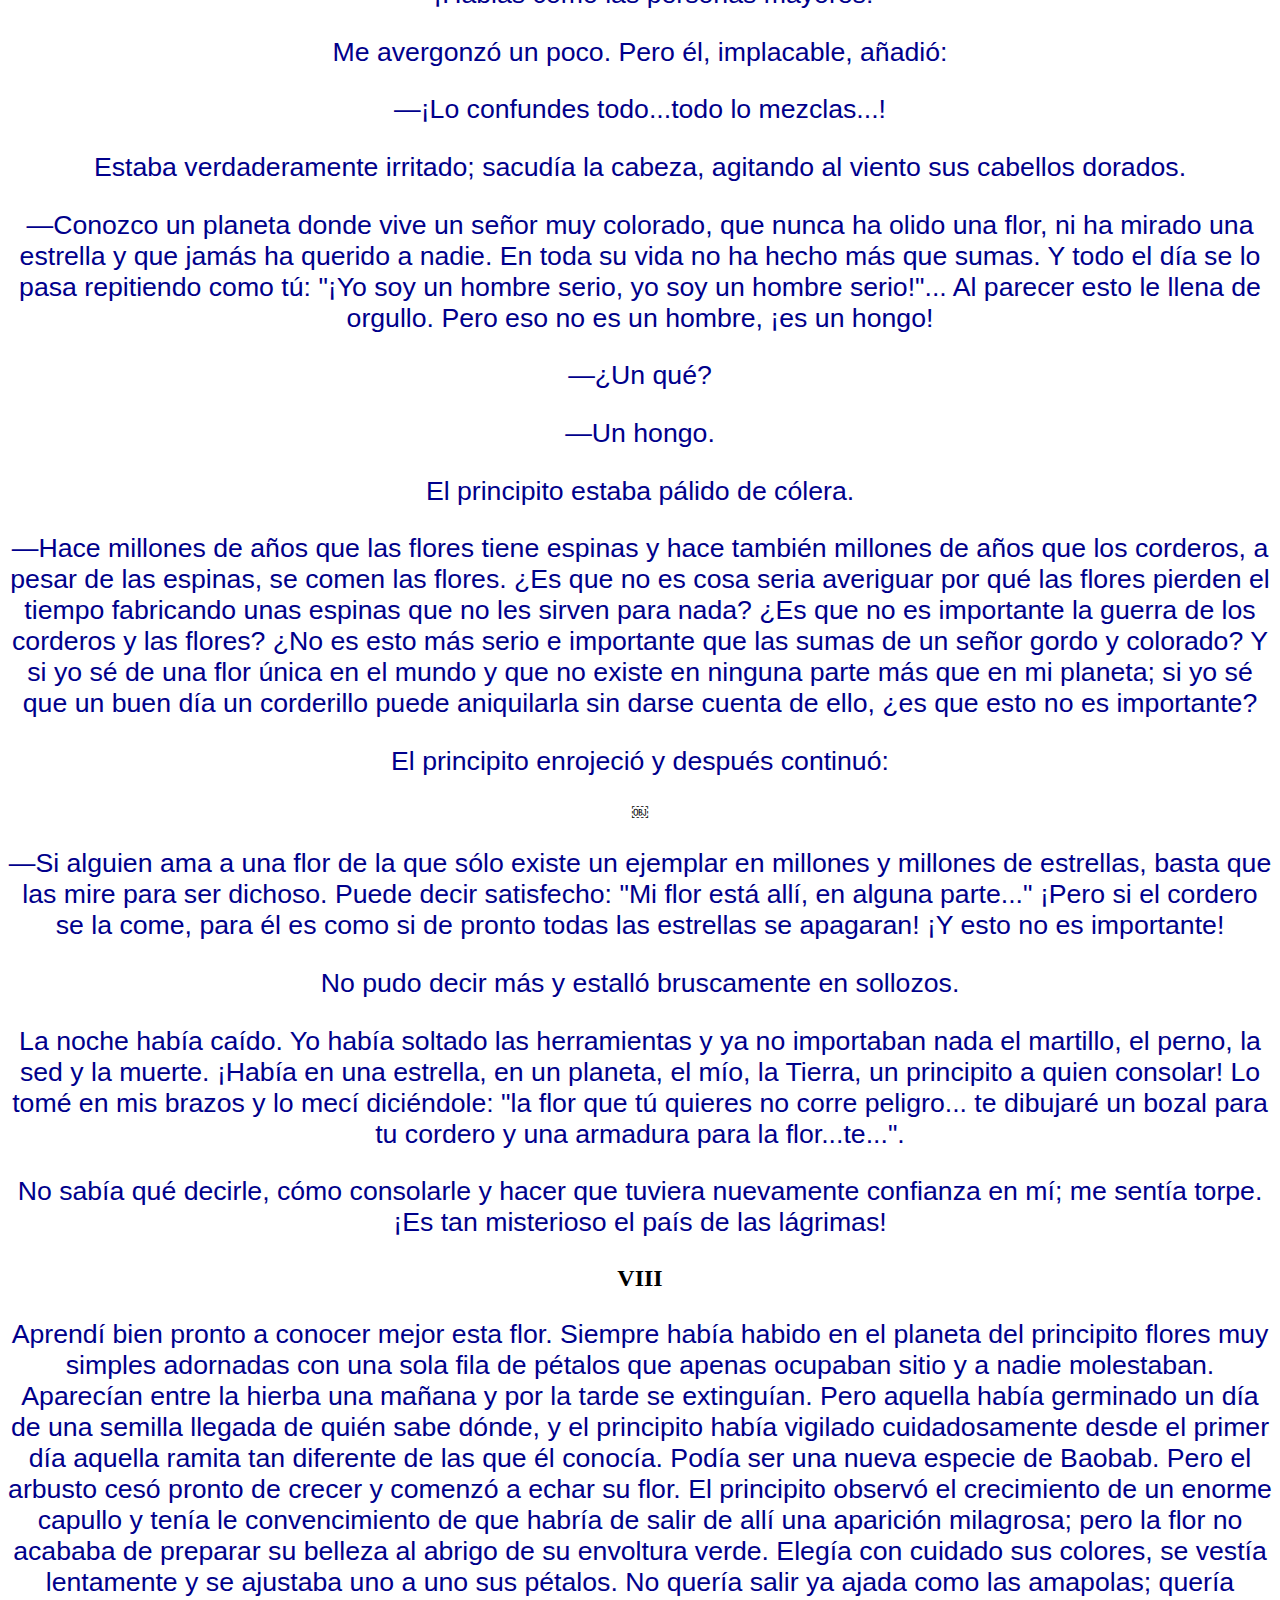
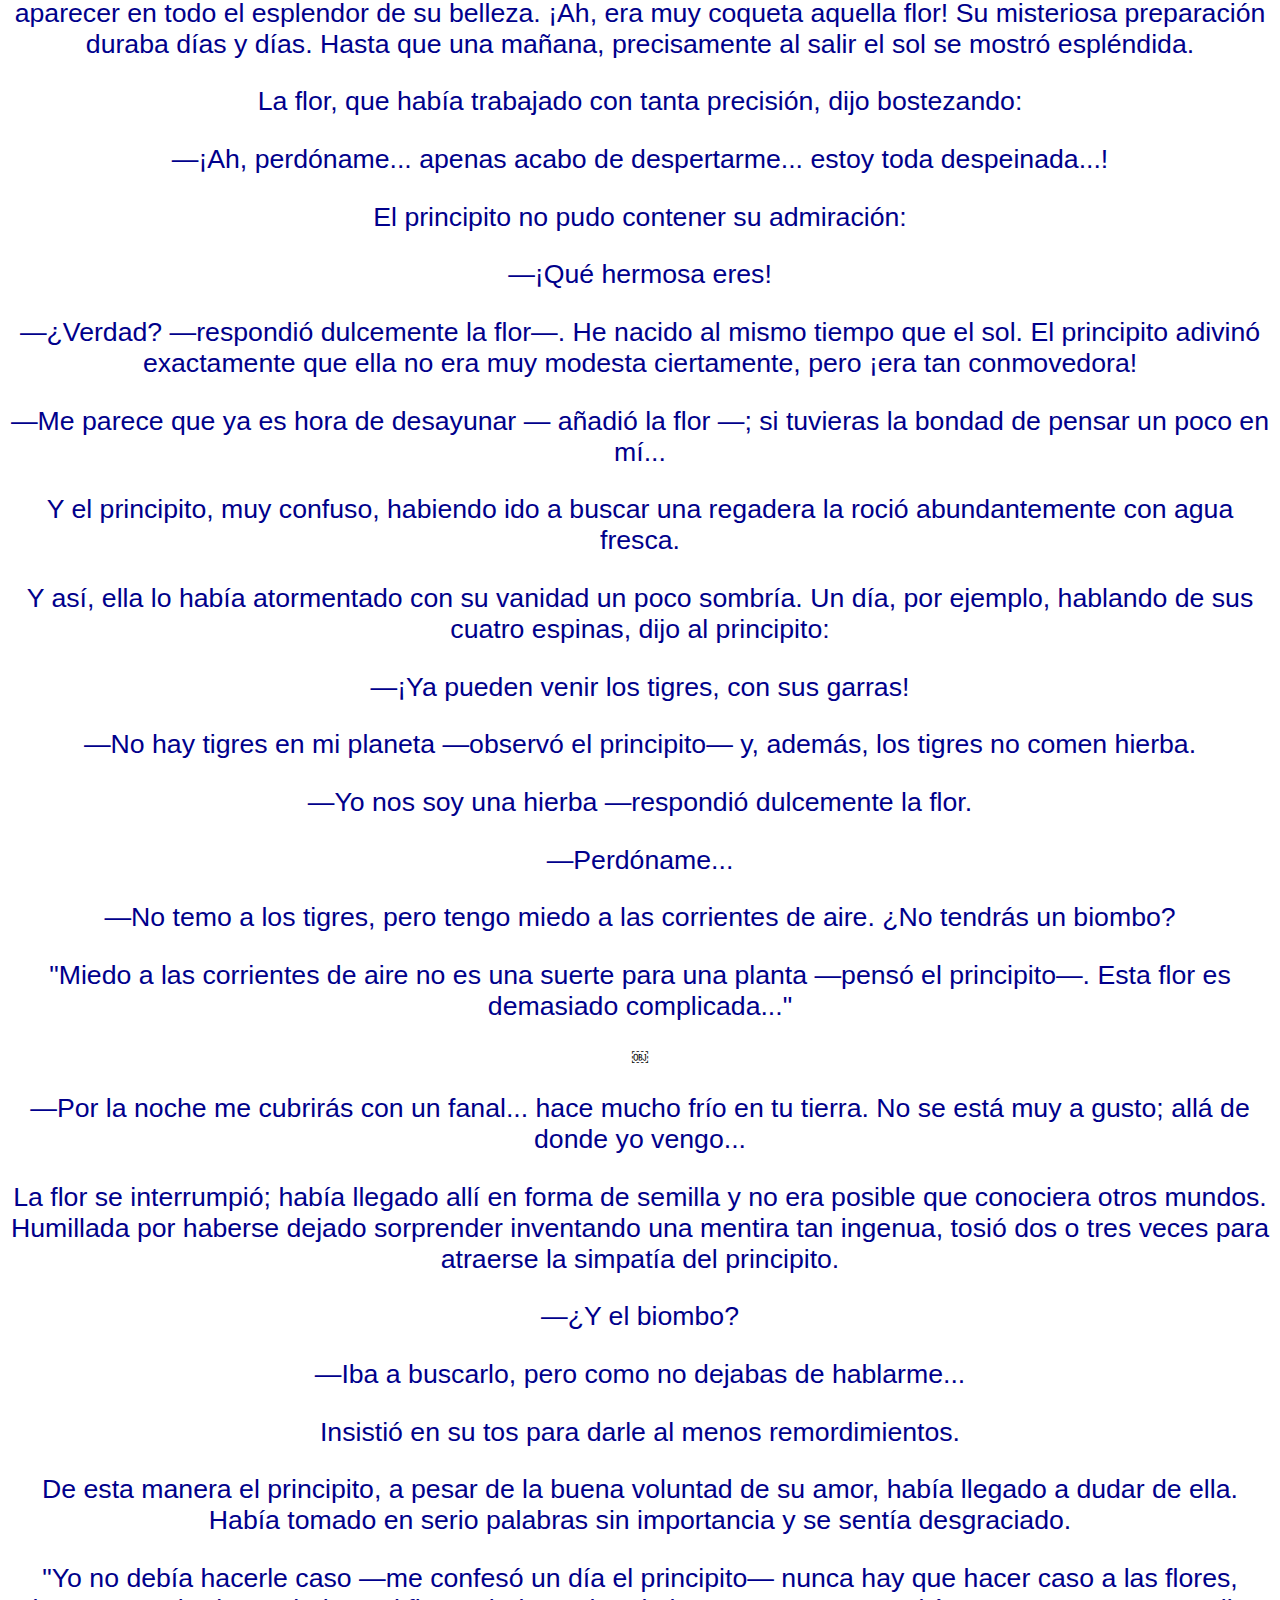
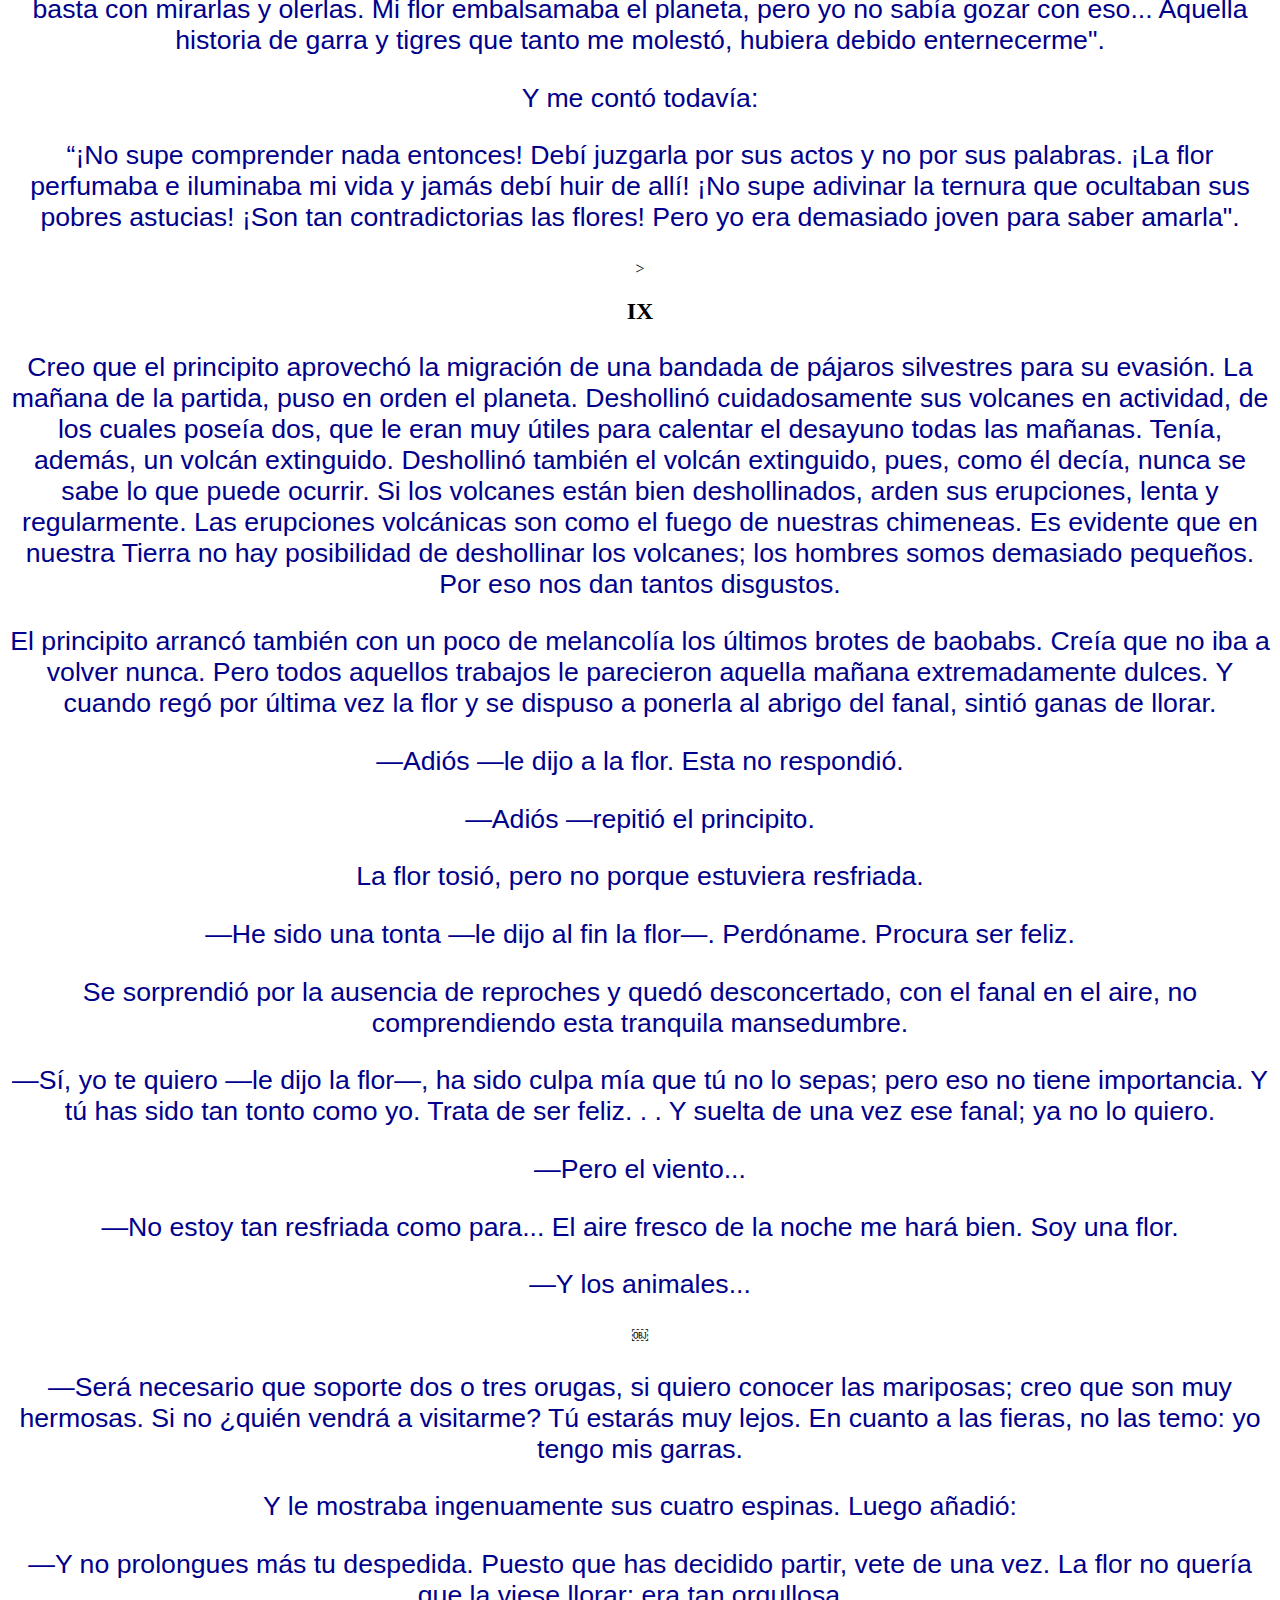
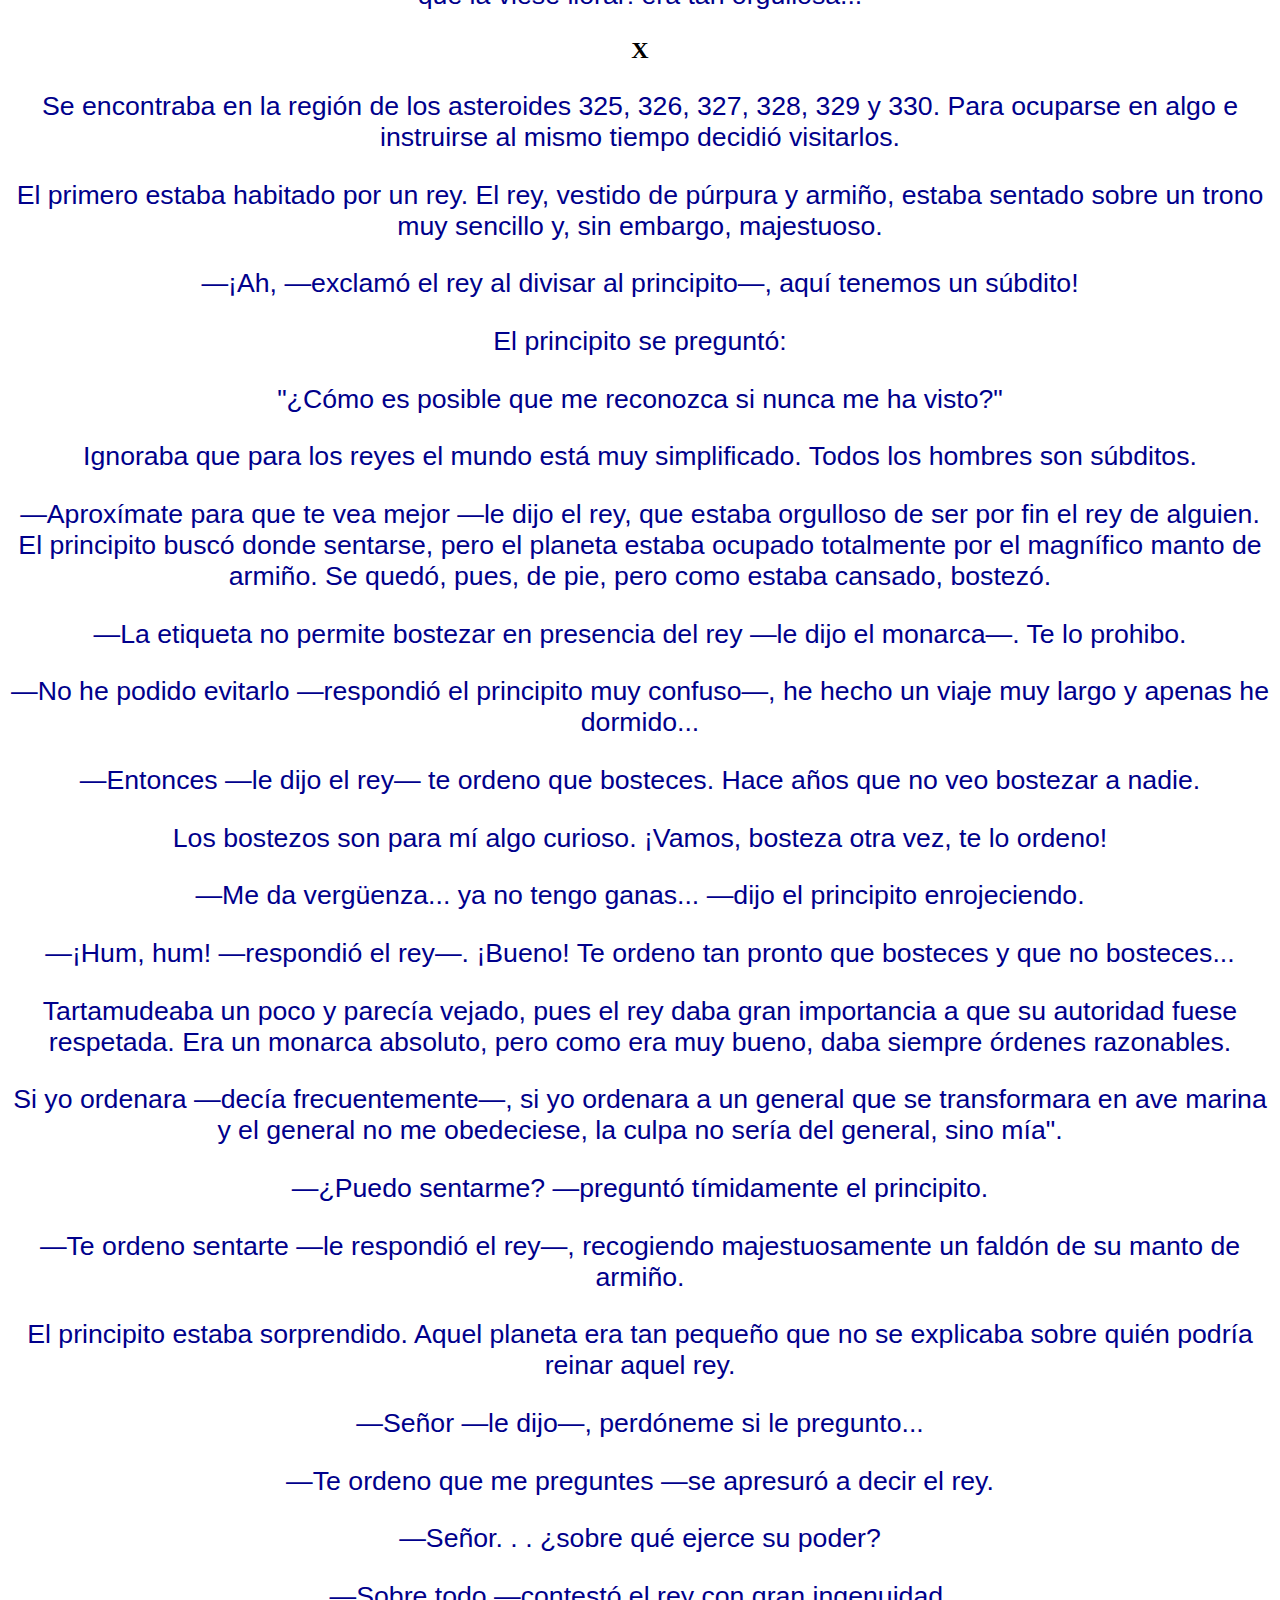
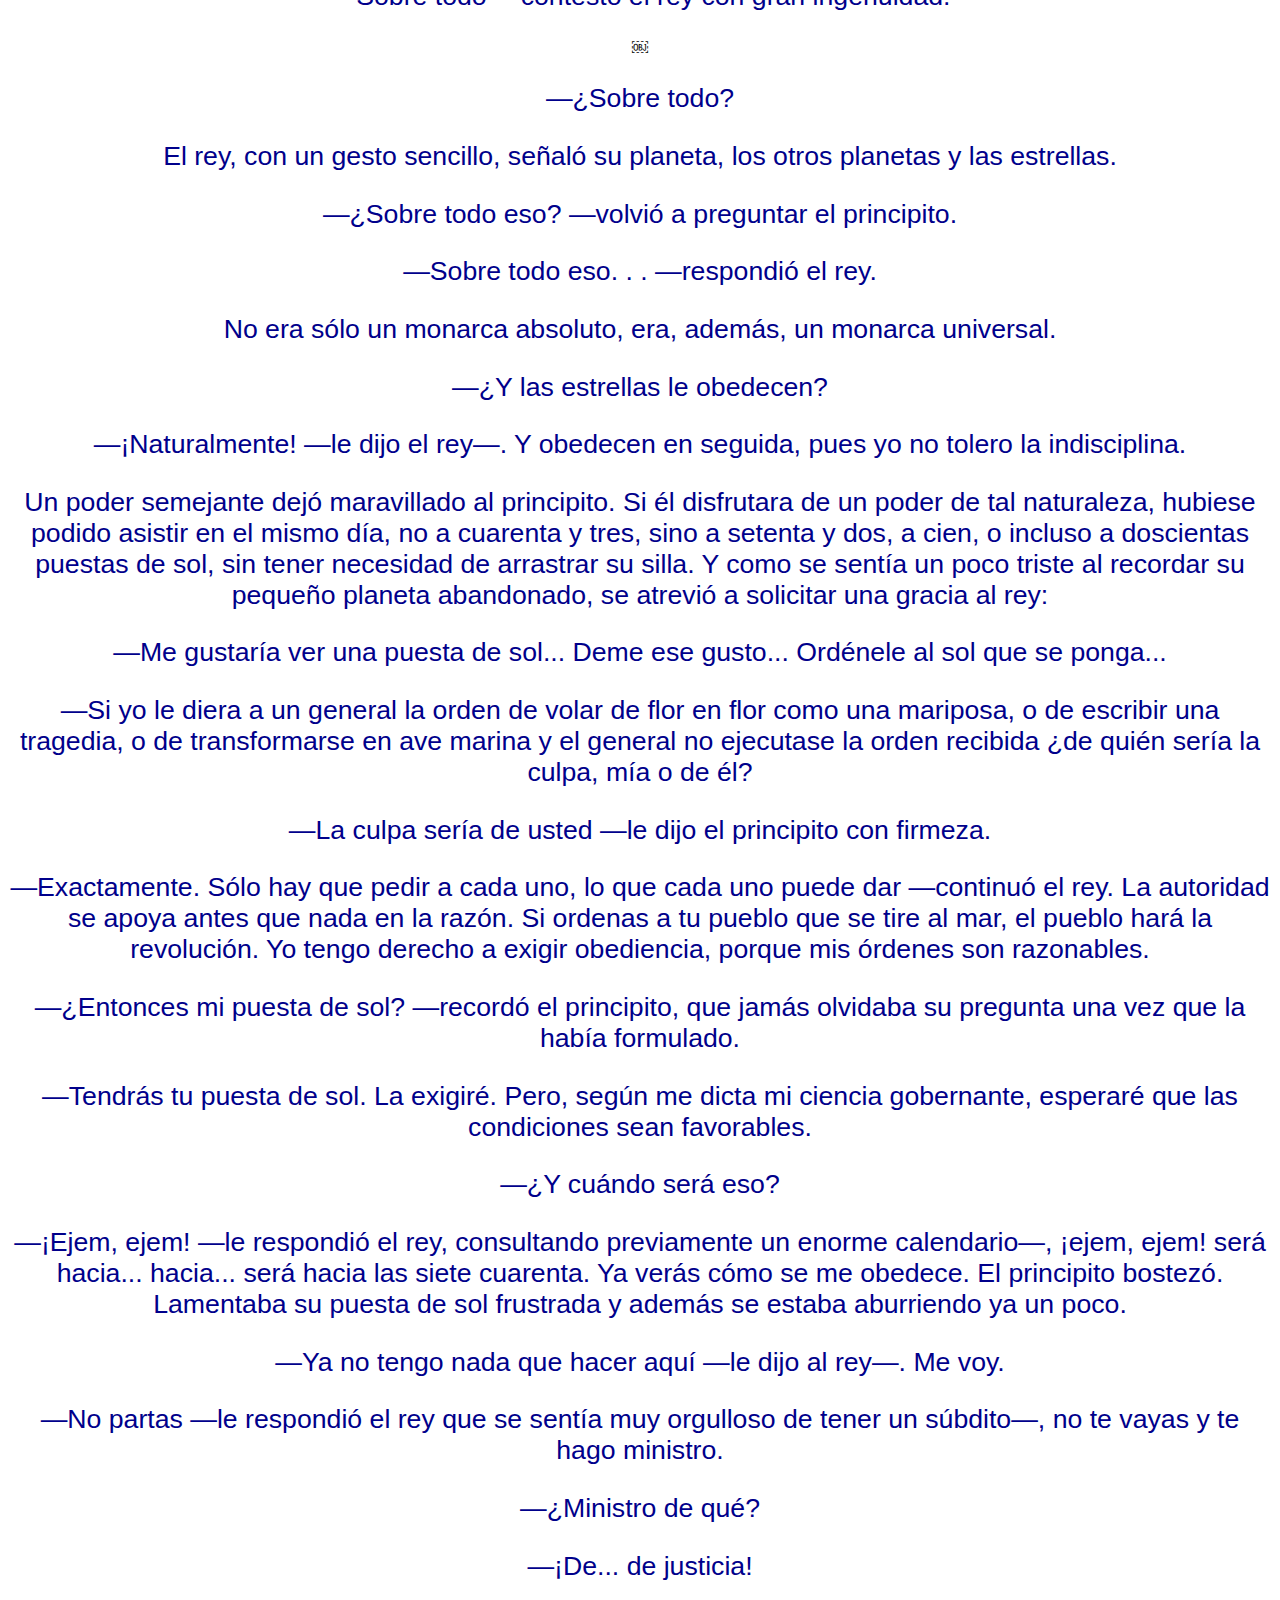
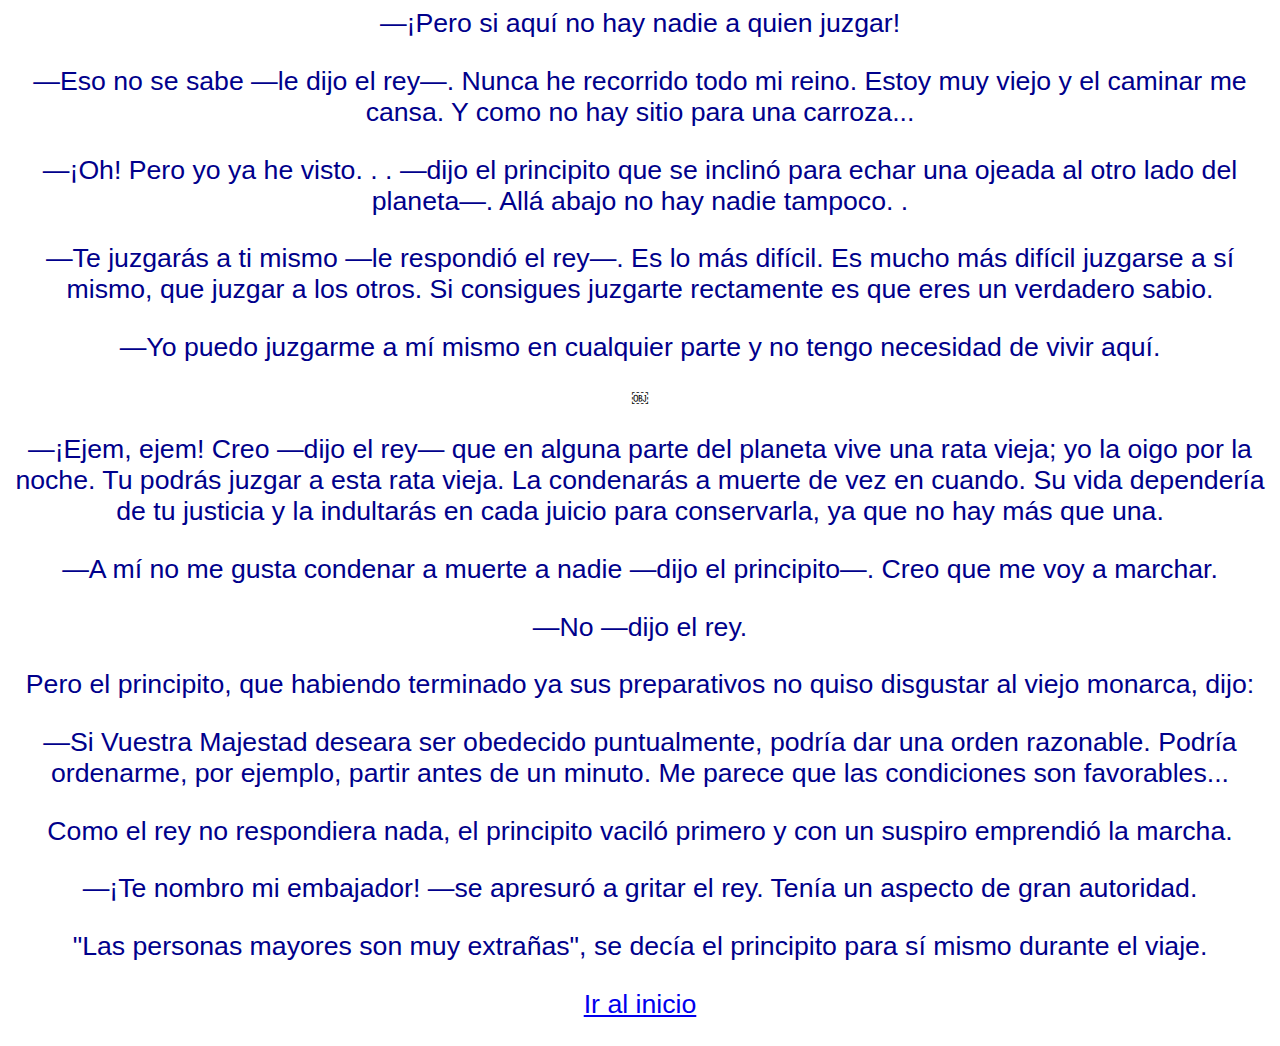
<file: El Principito/Capitulo3.html>
<HTML>
<META CHARSET=UTF-8>



	<CENTER><HEAD>MI LIBRO

<link href="css/miestilo.css" rel="stylesheet"type="text/css">
	</HEAD>
		<CENTER><TITLE> EL PRINCIPITO</TITLE>
	
	
	<BODY>
	<H1>EL PRINCIPITO</H1>
	<H2> A. De Saint-Exupéry</H2> 
	<BR>
	<CENTER><H2>VII</H2>
<P>Al quinto día y también en relación con el cordero, me fue revelado este otro secreto de la vida del principito. Me preguntó bruscamente y sin preámbulo, como resultado de un problema largamente meditado en silencio:
—Si un cordero se come los arbustos, se comerá también las flores ¿no? —Un cordero se come todo lo que encuentra.</P>
<P>—¿Y también las flores que tienen espinas?</P>
￼<P>—Sí; también las flores que tienen espinas.</P>
<P>—Entonces, ¿para qué le sirven las espinas?</P>
<P>Confieso que no lo sabía. Estaba yo muy ocupado tratando de destornillar un perno demasiado apretado del motor; la avería comenzaba a parecerme cosa grave y la circunstancia de que se estuviera agotando mi provisión de agua, me hacía temer lo peor.</P>
<P>—¿Para qué sirven las espinas?</P>
<P>El principito no permitía nunca que se dejara sin respuesta una pregunta formulada por él. Irritado por la resistencia que me oponía el perno, le respondí lo primero que se me ocurrió:</P>
<P>—Las espinas no sirven para nada; son pura maldad de las flores.
<P>—¡Oh!</P>
<P>Y después de un silencio, me dijo con una especie de rencor:</P>
<P>—¡No te creo! Las flores son débiles. Son ingenuas. Se defienden como pueden. Se creen terribles con sus espinas...</P>
<P>No le respondí nada; en aquel momento me estaba diciendo a mí mismo: "Si este perno me resiste un poco más, lo haré saltar de un martillazo". El principito me interrumpió de nuevo mis pensamientos:</P>
<P>—¿Tú crees que las flores...?</P>
<P>—¡No, no creo nada! Te he respondido cualquier cosa para que te calles. Tengo que ocuparme de cosas serias.</P>
<P>Me miró estupefacto.</P>
<P>—¡De cosas serias!</P>
<P>Me miraba con mi martillo en la mano, los dedos llenos de grasa e inclinado sobre algo que le parecía muy feo.</P>
<P>—¡Hablas como las personas mayores!</P>
<P>Me avergonzó un poco. Pero él, implacable, añadió:</P>
<P>—¡Lo confundes todo...todo lo mezclas...!</P>
<P>Estaba verdaderamente irritado; sacudía la cabeza, agitando al viento sus cabellos dorados.</P>
<P>—Conozco un planeta donde vive un señor muy colorado, que nunca ha olido una flor, ni ha mirado una estrella y que jamás ha querido a nadie. En toda su vida no ha hecho más que sumas. Y todo el día se lo pasa repitiendo como tú: "¡Yo soy un hombre serio, yo soy un hombre serio!"... Al parecer esto le llena de orgullo. Pero eso no es un hombre, ¡es un hongo!</P>
<P>—¿Un qué?</P>
<P>—Un hongo.</P>
<P>El principito estaba pálido de cólera.</P>
<P>—Hace millones de años que las flores tiene espinas y hace también millones de años que los corderos, a pesar de las espinas, se comen las flores. ¿Es que no es cosa seria averiguar por qué las flores pierden el tiempo fabricando unas espinas que no les sirven para nada? ¿Es que no es importante la guerra de los corderos y las flores? ¿No es esto más serio e importante que las sumas de un señor gordo y colorado? Y si yo sé de una flor única en el mundo y que no existe en ninguna parte más que en mi planeta; si yo sé que un buen día un corderillo puede aniquilarla sin darse cuenta de ello, ¿es que esto no es importante?</P>
<P>El principito enrojeció y después continuó:</P>
￼<P>—Si alguien ama a una flor de la que sólo existe un ejemplar en millones y millones de estrellas, basta que las mire para ser dichoso. Puede decir satisfecho: "Mi flor está allí, en alguna parte..." ¡Pero si el cordero se la come, para él es como si de pronto todas las estrellas se apagaran! ¡Y esto no es importante!</P>
<P>No pudo decir más y estalló bruscamente en sollozos.</P>
<P>La noche había caído. Yo había soltado las herramientas y ya no importaban nada el martillo, el perno, la sed y la muerte. ¡Había en una estrella, en un planeta, el mío, la Tierra, un principito a quien consolar! Lo tomé en mis brazos y lo mecí diciéndole: "la flor que tú quieres no corre peligro... te dibujaré un bozal para tu cordero y una armadura para la flor...te...".</P> 
<P> No sabía qué decirle, cómo consolarle y hacer que tuviera nuevamente confianza en mí; me sentía torpe. ¡Es tan misterioso el país de las lágrimas!</P>
	<CENTER><H2>VIII</H2>
<P>Aprendí bien pronto a conocer mejor esta flor. Siempre había habido en el planeta del principito flores muy simples adornadas con una sola fila de pétalos que apenas ocupaban sitio y a nadie molestaban. Aparecían entre la hierba una mañana y por la tarde se extinguían. Pero aquella había germinado un día de una semilla llegada de quién sabe dónde, y el principito había vigilado cuidadosamente desde el primer día aquella ramita tan diferente de las que él conocía. Podía ser una nueva especie de Baobab. Pero el arbusto cesó pronto de crecer y comenzó a echar su flor. El principito observó el crecimiento de un enorme capullo y tenía le convencimiento de que habría de salir de allí una aparición milagrosa; pero la flor no acababa de preparar su belleza al abrigo de su envoltura verde. Elegía con cuidado sus colores, se vestía lentamente y se ajustaba uno a uno sus pétalos. No quería salir ya ajada como las amapolas; quería aparecer en todo el esplendor de su belleza. ¡Ah, era muy coqueta aquella flor! Su misteriosa preparación duraba días y días. Hasta que una mañana, precisamente al salir el sol se mostró espléndida.</P>
<p>La flor, que había trabajado con tanta precisión, dijo bostezando:</P>
<p>—¡Ah, perdóname... apenas acabo de despertarme... estoy toda despeinada...!</P>
<p>El principito no pudo contener su admiración:</P>
<p>—¡Qué hermosa eres!</P>
<p>—¿Verdad? —respondió dulcemente la flor—. He nacido al mismo tiempo que el sol. El principito adivinó exactamente que ella no era muy modesta ciertamente, pero ¡era tan conmovedora!</P>
<p>—Me parece que ya es hora de desayunar — añadió la flor —; si tuvieras la bondad de pensar un poco en mí...</P>
<p>Y el principito, muy confuso, habiendo ido a buscar una regadera la roció abundantemente con agua fresca.</P>
<p>Y así, ella lo había atormentado con su vanidad un poco sombría. Un día, por ejemplo, hablando de sus cuatro espinas, dijo al principito:</P>
<p>—¡Ya pueden venir los tigres, con sus garras!</P>
<p>—No hay tigres en mi planeta —observó el principito— y, además, los tigres no comen hierba. <p>—Yo nos soy una hierba —respondió dulcemente la flor.</P>
<p>—Perdóname...</P>
<p>—No temo a los tigres, pero tengo miedo a las corrientes de aire. ¿No tendrás un biombo?</P>
<p>"Miedo a las corrientes de aire no es una suerte para una planta —pensó el principito—. Esta flor es demasiado complicada..."</P>
￼<p>—Por la noche me cubrirás con un fanal... hace mucho frío en tu tierra. No se está muy a gusto; allá de donde yo vengo...</P>
<p>La flor se interrumpió; había llegado allí en forma de semilla y no era posible que conociera otros mundos. Humillada por haberse dejado sorprender inventando una mentira tan ingenua, tosió dos o tres veces para atraerse la simpatía del principito.</P>
<p>—¿Y el biombo?</P>
<p>—Iba a buscarlo, pero como no dejabas de hablarme...</P>
<p>Insistió en su tos para darle al menos remordimientos.</P>
<p>De esta manera el principito, a pesar de la buena voluntad de su amor, había llegado a dudar de ella. Había tomado en serio palabras sin importancia y se sentía desgraciado.</P>
<p>"Yo no debía hacerle caso —me confesó un día el principito— nunca hay que hacer caso a las flores, basta con mirarlas y olerlas. Mi flor embalsamaba el planeta, pero yo no sabía gozar con eso... Aquella historia de garra y tigres que tanto me molestó, hubiera debido enternecerme".</P>
<p>Y me contó todavía:</P>
<p>“¡No supe comprender nada entonces! Debí juzgarla por sus actos y no por sus palabras. ¡La flor perfumaba e iluminaba mi vida y jamás debí huir de allí! ¡No supe adivinar la ternura que ocultaban sus pobres astucias! ¡Son tan contradictorias las flores! Pero yo era demasiado joven para saber amarla".</P>
<CENTER> ><H2>IX<H2></CENTER>
<p>Creo que el principito aprovechó la migración de una bandada de pájaros silvestres para su evasión. La mañana de la partida, puso en orden el planeta. Deshollinó cuidadosamente sus volcanes en actividad, de los cuales poseía dos, que le eran muy útiles para calentar el desayuno todas las mañanas. Tenía, además, un volcán extinguido. Deshollinó también el volcán extinguido, pues, como él decía, nunca se sabe lo que puede ocurrir. Si los volcanes están bien deshollinados, arden sus erupciones, lenta y regularmente. Las erupciones volcánicas son como el fuego de nuestras chimeneas. Es evidente que en nuestra Tierra no hay posibilidad de deshollinar los volcanes; los hombres somos demasiado pequeños. Por eso nos dan tantos disgustos.</P>
<p>El principito arrancó también con un poco de melancolía los últimos brotes de baobabs. Creía que no iba a volver nunca. Pero todos aquellos trabajos le parecieron aquella mañana extremadamente dulces. Y cuando regó por última vez la flor y se dispuso a ponerla al abrigo del fanal, sintió ganas de llorar.</P>
<p>—Adiós —le dijo a la flor. Esta no respondió.</P>
<p>—Adiós —repitió el principito.</P>
<p>La flor tosió, pero no porque estuviera resfriada.</P>
<p>—He sido una tonta —le dijo al fin la flor—. Perdóname. Procura ser feliz.</P>
<p>Se sorprendió por la ausencia de reproches y quedó desconcertado, con el fanal en el aire, no comprendiendo esta tranquila mansedumbre.</P>
<p>—Sí, yo te quiero —le dijo la flor—, ha sido culpa mía que tú no lo sepas; pero eso no tiene importancia. Y tú has sido tan tonto como yo. Trata de ser feliz. . . Y suelta de una vez ese fanal; ya no lo quiero.</P>
<p>—Pero el viento...</P>
<p>—No estoy tan resfriada como para... El aire fresco de la noche me hará bien. Soy una flor.</P> <p>—Y los animales...</P>
￼<p>—Será necesario que soporte dos o tres orugas, si quiero conocer las mariposas; creo que son muy hermosas. Si no ¿quién vendrá a visitarme? Tú estarás muy lejos. En cuanto a las fieras, no las temo: yo tengo mis garras.</P>
<p>Y le mostraba ingenuamente sus cuatro espinas. Luego añadió:</P>
<p>—Y no prolongues más tu despedida. Puesto que has decidido partir, vete de una vez. La flor no quería que la viese llorar: era tan orgullosa...</P>
<CENTER><H2>X </H2>
<p>Se encontraba en la región de los asteroides 325, 326, 327, 328, 329 y 330. Para ocuparse en algo e instruirse al mismo tiempo decidió visitarlos.</P>
<p>El primero estaba habitado por un rey. El rey, vestido de púrpura y armiño, estaba sentado sobre un trono muy sencillo y, sin embargo, majestuoso.</P>
<p>—¡Ah, —exclamó el rey al divisar al principito—, aquí tenemos un súbdito!</P>
<p>El principito se preguntó:</P>
<p>"¿Cómo es posible que me reconozca si nunca me ha visto?"</P>
<p>Ignoraba que para los reyes el mundo está muy simplificado. Todos los hombres son súbditos.</P>
<p>—Aproxímate para que te vea mejor —le dijo el rey, que estaba orgulloso de ser por fin el rey de alguien. El principito buscó donde sentarse, pero el planeta estaba ocupado totalmente por el magnífico manto de armiño. Se quedó, pues, de pie, pero como estaba cansado, bostezó.</P>
<p>—La etiqueta no permite bostezar en presencia del rey —le dijo el monarca—. Te lo prohibo.</P>
<p>—No he podido evitarlo —respondió el principito muy confuso—, he hecho un viaje muy largo y apenas he dormido...</P>
<p>—Entonces —le dijo el rey— te ordeno que bosteces. Hace años que no veo bostezar a nadie.</P><P>Los bostezos son para mí algo curioso. ¡Vamos, bosteza otra vez, te lo ordeno!</P>
<p>—Me da vergüenza... ya no tengo ganas... —dijo el principito enrojeciendo.</P>
<p>—¡Hum, hum! —respondió el rey—. ¡Bueno! Te ordeno tan pronto que bosteces y que no bosteces...</P>
<p>Tartamudeaba un poco y parecía vejado, pues el rey daba gran importancia a que su autoridad fuese respetada. Era un monarca absoluto, pero como era muy bueno, daba siempre órdenes razonables.</P>
<p>Si yo ordenara —decía frecuentemente—, si yo ordenara a un general que se transformara en ave marina y el general no me obedeciese, la culpa no sería del general, sino mía".</P>
<p>—¿Puedo sentarme? —preguntó tímidamente el principito.</P>
<p>—Te ordeno sentarte —le respondió el rey—, recogiendo majestuosamente un faldón de su manto de armiño.</P>
<p>El principito estaba sorprendido. Aquel planeta era tan pequeño que no se explicaba sobre quién podría reinar aquel rey.</P>
<p>—Señor —le dijo—, perdóneme si le pregunto...</P>
<p>—Te ordeno que me preguntes —se apresuró a decir el rey.</p>
<P> —Señor. . . ¿sobre qué ejerce su poder?</P>
<p>—Sobre todo —contestó el rey con gran ingenuidad.</P>
￼<p>—¿Sobre todo?</P>
<p>El rey, con un gesto sencillo, señaló su planeta, los otros planetas y las estrellas.</P>
<p>—¿Sobre todo eso? —volvió a preguntar el principito.</P>
<p>—Sobre todo eso. . . —respondió el rey.</P>
<p>No era sólo un monarca absoluto, era, además, un monarca universal.</P>
<p>—¿Y las estrellas le obedecen?</P>
<p>—¡Naturalmente! —le dijo el rey—. Y obedecen en seguida, pues yo no tolero la indisciplina.</P>
<p>Un poder semejante dejó maravillado al principito. Si él disfrutara de un poder de tal naturaleza, hubiese podido asistir en el mismo día, no a cuarenta y tres, sino a setenta y dos, a cien, o incluso a doscientas puestas de sol, sin tener necesidad de arrastrar su silla. Y como se sentía un poco triste al recordar su pequeño planeta abandonado, se atrevió a solicitar una gracia al rey:</P>
<p>—Me gustaría ver una puesta de sol... Deme ese gusto... Ordénele al sol que se ponga...</P>
<p>—Si yo le diera a un general la orden de volar de flor en flor como una mariposa, o de escribir una tragedia, o de transformarse en ave marina y el general no ejecutase la orden recibida ¿de quién sería la culpa, mía o de él?</P>
<p>—La culpa sería de usted —le dijo el principito con firmeza.</P>
<p>—Exactamente. Sólo hay que pedir a cada uno, lo que cada uno puede dar —continuó el rey. La autoridad se apoya antes que nada en la razón. Si ordenas a tu pueblo que se tire al mar, el pueblo hará la revolución. Yo tengo derecho a exigir obediencia, porque mis órdenes son razonables.</P>
<p>—¿Entonces mi puesta de sol? —recordó el principito, que jamás olvidaba su pregunta una vez que la había formulado.</P>
<p>—Tendrás tu puesta de sol. La exigiré. Pero, según me dicta mi ciencia gobernante, esperaré que las condiciones sean favorables.</P>
<p>—¿Y cuándo será eso?</P>
<p>—¡Ejem, ejem! —le respondió el rey, consultando previamente un enorme calendario—, ¡ejem, ejem! será hacia... hacia... será hacia las siete cuarenta. Ya verás cómo se me obedece.
El principito bostezó. Lamentaba su puesta de sol frustrada y además se estaba aburriendo ya un poco.</P>
<p>—Ya no tengo nada que hacer aquí —le dijo al rey—. Me voy.</P>
<p>—No partas —le respondió el rey que se sentía muy orgulloso de tener un súbdito—, no te vayas y te hago ministro.</P>
<p>—¿Ministro de qué?</P>
<p>—¡De... de justicia!</P>
<p>—¡Pero si aquí no hay nadie a quien juzgar!</P>
<p>—Eso no se sabe —le dijo el rey—. Nunca he recorrido todo mi reino. Estoy muy viejo y el caminar me cansa. Y como no hay sitio para una carroza...</P>
<p>—¡Oh! Pero yo ya he visto. . . —dijo el principito que se inclinó para echar una ojeada al otro lado del planeta—. Allá abajo no hay nadie tampoco. .</P>
<p>—Te juzgarás a ti mismo —le respondió el rey—. Es lo más difícil. Es mucho más difícil juzgarse a sí mismo, que juzgar a los otros. Si consigues juzgarte rectamente es que eres un verdadero sabio.</P>
<p>—Yo puedo juzgarme a mí mismo en cualquier parte y no tengo necesidad de vivir aquí.</P>
￼<p>—¡Ejem, ejem! Creo —dijo el rey— que en alguna parte del planeta vive una rata vieja; yo la oigo por la noche. Tu podrás juzgar a esta rata vieja. La condenarás a muerte de vez en cuando. Su vida dependería de tu justicia y la indultarás en cada juicio para conservarla, ya que no hay más que una.</P>
<p>—A mí no me gusta condenar a muerte a nadie —dijo el principito—. Creo que me voy a marchar.
<p>—No —dijo el rey.</P>
<p>Pero el principito, que habiendo terminado ya sus preparativos no quiso disgustar al viejo monarca, dijo:</P>
<p>—Si Vuestra Majestad deseara ser obedecido puntualmente, podría dar una orden razonable. Podría ordenarme, por ejemplo, partir antes de un minuto. Me parece que las condiciones son favorables...</P>
<p>Como el rey no respondiera nada, el principito vaciló primero y con un suspiro emprendió la marcha.</P>
<p>—¡Te nombro mi embajador! —se apresuró a gritar el rey. Tenía un aspecto de gran autoridad.</P> <p>"Las personas mayores son muy extrañas", se decía el principito para sí mismo durante el viaje.</P>
 <P><a href="INDICE.HTML">Ir al inicio</a></P>
</file>
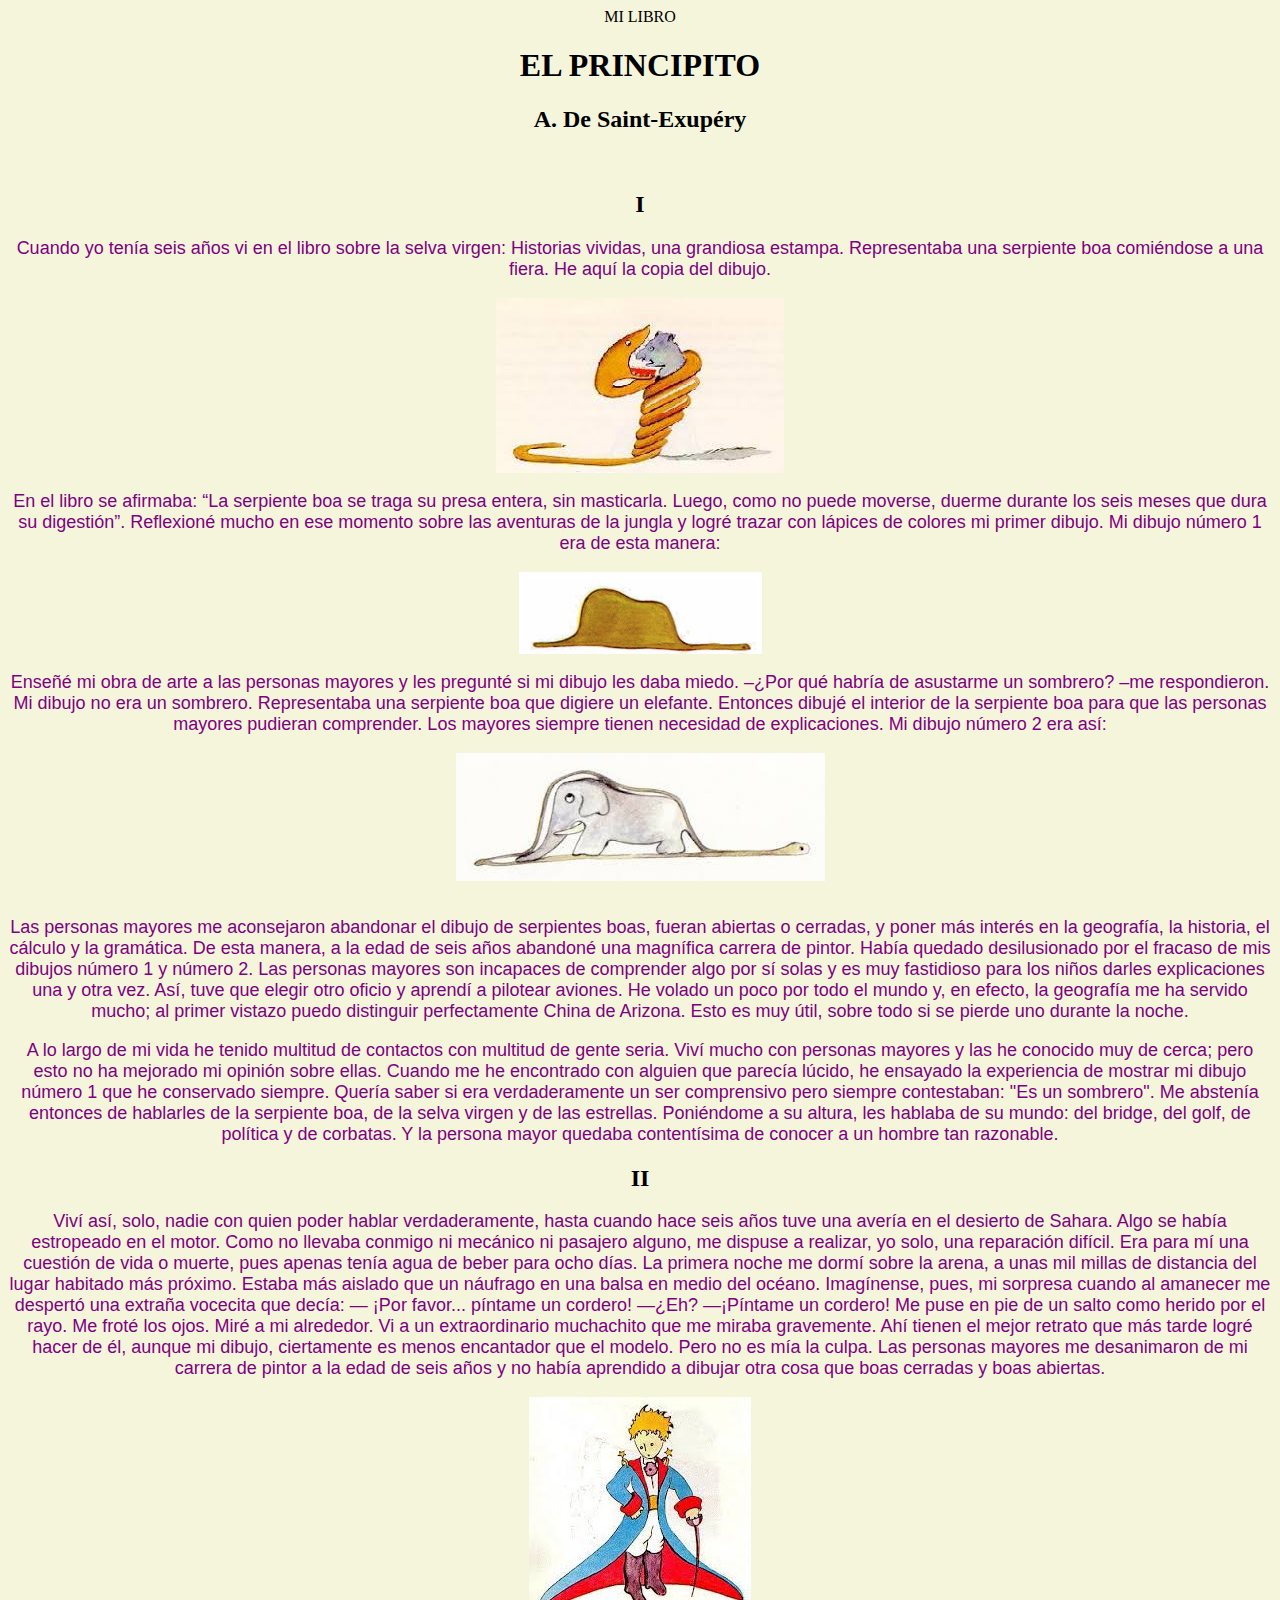
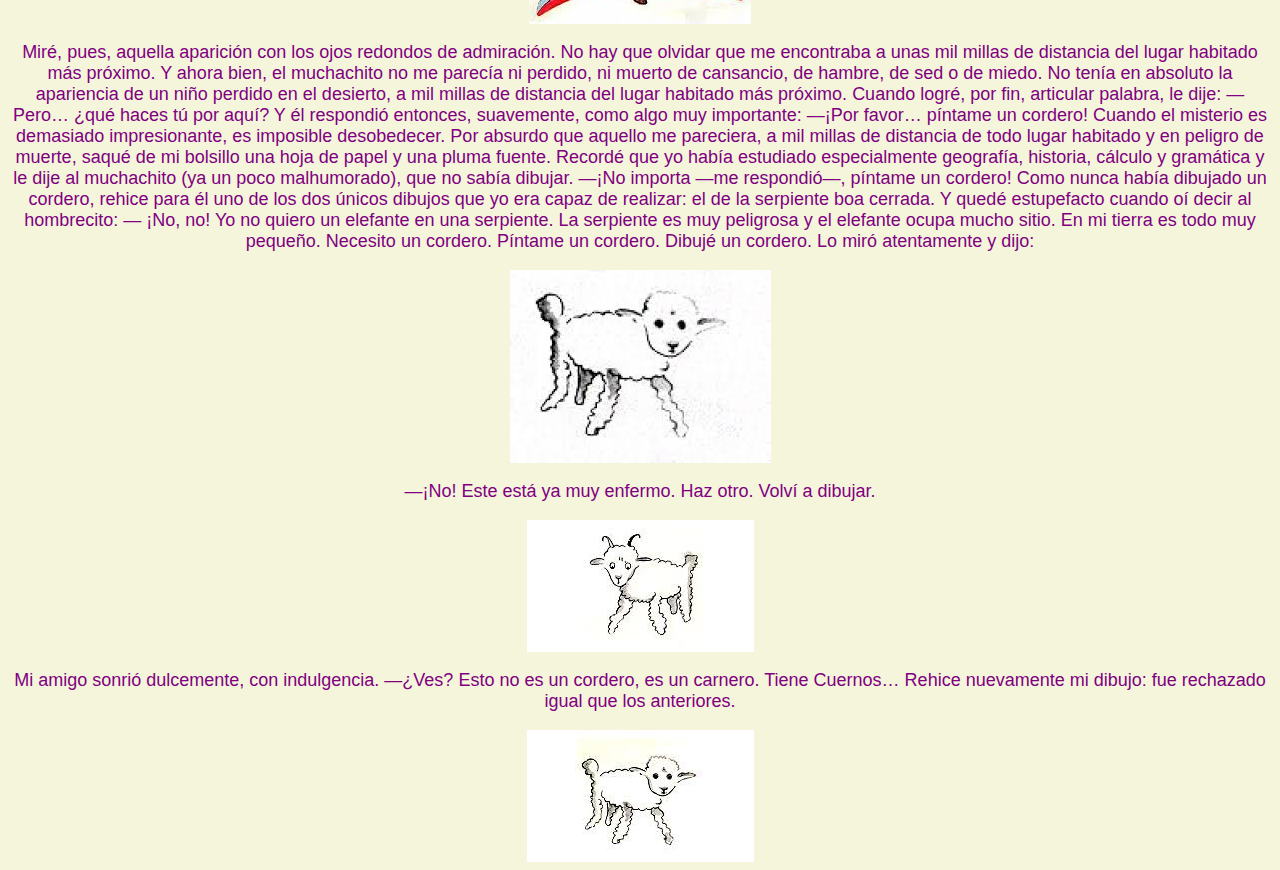
<file: El Principito/index1 copia.html>
<HTML>
<META CHARSET=UTF-8>



	<CENTER><HEAD>MI LIBRO</HEAD>
		<CENTER><TITLE> EL PRINCIPITO</TITLE>
		<STYLE> 
BODY{BACKGROUND: BEIGE;}
P{COLOR:PURPLE;}
P{FONT-FAMILY: SANS-SERIF;}

P{FONT-SIZE: LARGE;}
{
IMG.GRANDE}


		</STYLE>
	
	<BODY>
	<H1>EL PRINCIPITO</H1>
	<H2> A. De Saint-Exupéry</H2> 
	<BR>
	<CENTER><H2>I</H2>
	<P>Cuando yo tenía seis años vi en el libro sobre la selva
virgen: Historias vividas, una grandiosa estampa.
Representaba una serpiente boa comiéndose a una fiera.
He aquí la copia del dibujo. 

<CENTER> <IMG SRC="BOA OSO.jpeg">

<P align="center"> En el libro se afirmaba: “La serpiente boa se traga su presa entera, sin masticarla. Luego, como no puede moverse,
duerme durante los seis meses que dura su digestión”.
Reflexioné mucho en ese momento sobre las aventuras de
la jungla y logré trazar con lápices de colores mi primer
dibujo. <RUBY>Mi dibujo número 1 era de esta manera:</P>

<CENTER> <IMG SRC="BOA ELEFANTE.jpeg">
</br> 
<P>Enseñé mi obra de arte a las personas mayores y les
pregunté si mi dibujo les daba miedo.
–¿Por qué habría de asustarme un sombrero? –me
respondieron.
Mi dibujo no era un sombrero. Representaba una serpiente
boa que digiere un elefante. Entonces dibujé el interior de
la serpiente boa para que las personas mayores pudieran
comprender. Los mayores siempre tienen necesidad de
explicaciones. Mi dibujo número 2 era así:
<P align="center">
<CENTER> <IMG SRC="DIBUJO2.jpeg"></CENTER>
<BR>
<P> Las personas mayores me aconsejaron abandonar el
dibujo de serpientes boas, fueran abiertas o cerradas, y 
	poner más interés en la geografía, la historia, el cálculo y
la gramática. De esta manera, a la edad de seis años
abandoné una magnífica carrera de pintor.
Había quedado desilusionado por el fracaso de mis
dibujos número 1 y número 2.
Las personas mayores son incapaces de comprender algo
por sí solas y es muy fastidioso para los niños darles
explicaciones una y otra vez.
Así, tuve que elegir otro oficio y aprendí a pilotear
aviones. He volado un poco por todo el mundo y, en
efecto, la geografía me ha servido mucho; al primer
vistazo puedo distinguir perfectamente China de Arizona.
Esto es muy útil, sobre todo si se pierde uno durante la
noche.
<P> A lo largo de mi vida he tenido multitud de contactos con
multitud de gente seria. Viví mucho con personas
mayores y las he conocido muy de cerca; pero esto no ha
mejorado mi opinión sobre ellas.
Cuando me he encontrado con alguien que parecía lúcido,
he ensayado la experiencia de mostrar mi dibujo número 1
que he conservado siempre. Quería saber si era
verdaderamente un ser comprensivo pero siempre
contestaban: "Es un sombrero". Me abstenía entonces de
hablarles de la serpiente boa, de la selva virgen y de las
estrellas. Poniéndome a su altura, les hablaba de su 
mundo: del bridge, del golf, de política y de corbatas. Y la
persona mayor quedaba contentísima de conocer a un
hombre tan razonable.</H2>  </P>
<H2> II </H2>

<P> Viví así, solo, nadie con quien poder hablar verdaderamente, hasta cuando hace seis años tuve
una avería en el desierto de Sahara. Algo se había estropeado en el motor. Como no llevaba conmigo ni
mecánico ni pasajero alguno, me dispuse a realizar, yo solo, una reparación difícil. Era para mí una
cuestión de vida o muerte, pues apenas tenía agua de beber para ocho días.
La primera noche me dormí sobre la arena, a unas mil millas de distancia del lugar habitado más
próximo. Estaba más aislado que un náufrago en una balsa en medio del océano. Imagínense, pues, mi
sorpresa cuando al amanecer me despertó una extraña vocecita que decía:
— ¡Por favor... píntame un cordero!
—¿Eh?
—¡Píntame un cordero!
Me puse en pie de un salto como herido por el rayo. Me froté los ojos. Miré a mi alrededor. Vi a
un extraordinario muchachito que me miraba gravemente. Ahí tienen el mejor retrato que más tarde logré
hacer de él, aunque mi dibujo, ciertamente es menos encantador que el modelo. Pero no es mía la culpa.
Las personas mayores me desanimaron de mi carrera de pintor a la edad de seis años y no había
aprendido a dibujar otra cosa que boas cerradas y boas abiertas. </P>
<CENTER> <IMG SRC="PRINCIPITO.jpeg"></CENTER>
<P>Miré, pues, aquella aparición con los ojos redondos de admiración. No hay que olvidar que me
encontraba a unas mil millas de distancia del lugar habitado más próximo. Y ahora bien, el muchachito no me parecía ni perdido, ni muerto de cansancio, de hambre, de sed o de miedo. No tenía en absoluto la apariencia de un niño perdido en el desierto, a mil millas de distancia del lugar habitado más próximo.
Cuando logré, por fin, articular palabra, le dije:
— Pero… ¿qué haces tú por aquí? 
Y él respondió entonces, suavemente, como algo muy importante:
—¡Por favor… píntame un cordero!
Cuando el misterio es demasiado impresionante, es imposible desobedecer. Por absurdo que
aquello me pareciera, a mil millas de distancia de todo lugar habitado y en peligro de muerte, saqué de mi
bolsillo una hoja de papel y una pluma fuente. Recordé que yo había estudiado especialmente geografía,
historia, cálculo y gramática y le dije al muchachito (ya un poco malhumorado), que no sabía dibujar.
—¡No importa —me respondió—, píntame un cordero!
Como nunca había dibujado un cordero, rehice para él uno de los dos únicos dibujos que yo era
capaz de realizar: el de la serpiente boa cerrada. Y quedé estupefacto cuando oí decir al hombrecito:
— ¡No, no! Yo no quiero un elefante en una serpiente. La serpiente es muy peligrosa y el elefante
ocupa mucho sitio. En mi tierra es todo muy pequeño. Necesito un cordero. Píntame un cordero.
Dibujé un cordero. Lo miró atentamente y dijo: 
<CENTER> <IMG SRC="CORDERO 1.jpeg">
	<P>—¡No! Este está ya muy enfermo. Haz otro.
Volví a dibujar. 
<CENTER> <IMG SRC="CHIVO.jpeg">
	<P>Mi amigo sonrió dulcemente, con indulgencia.
—¿Ves? Esto no es un cordero, es un carnero. Tiene Cuernos…
Rehice nuevamente mi dibujo: fue rechazado igual que los anteriores. 
<CENTER> <IMG SRC="CORDERO ENFERMO.jpeg">
	</BODY>
	
</HTML>
</file>
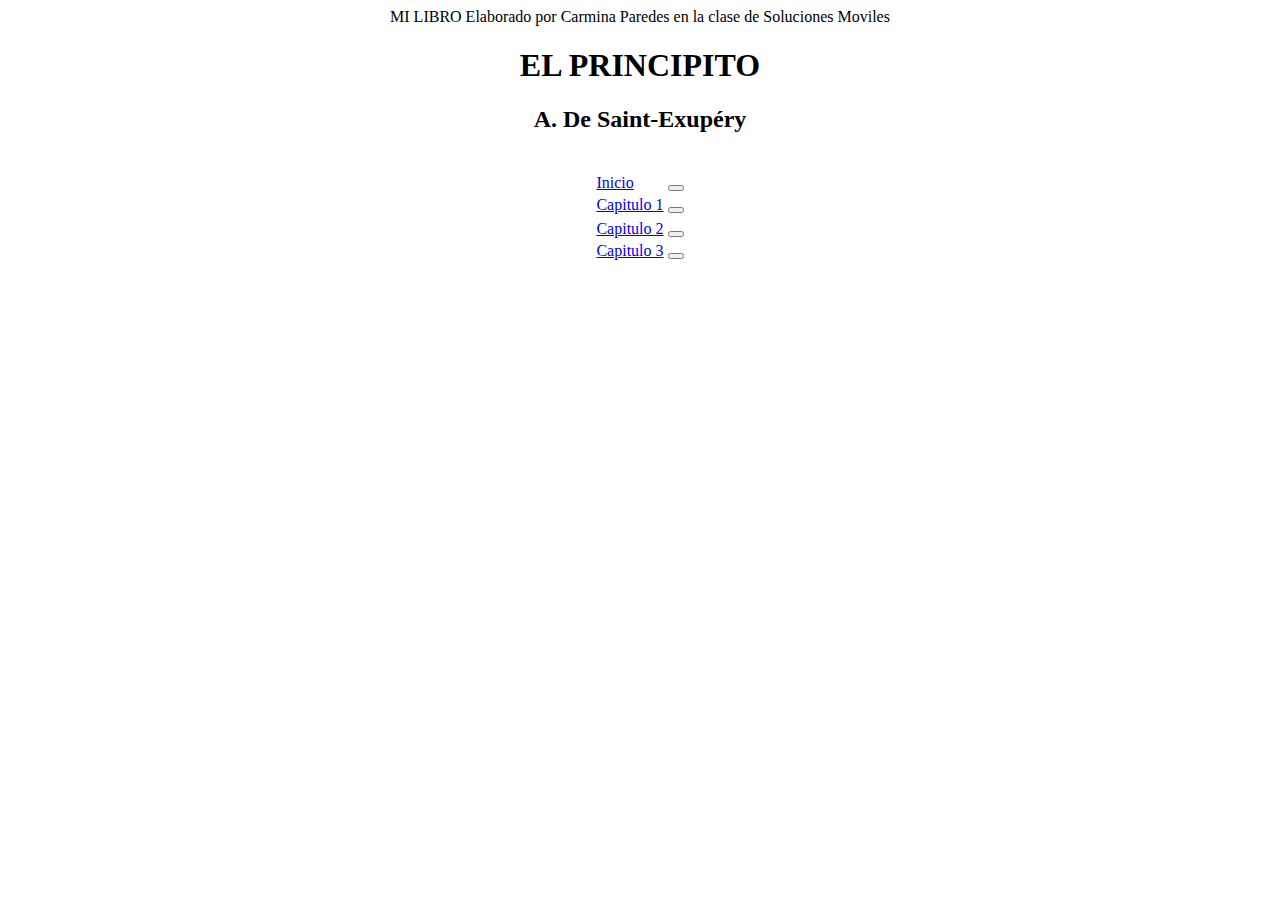
<file: El Principito/INDICE.html>
<HTML>
<META CHARSET=UTF-8>



	<CENTER><HEAD>MI LIBRO
		Elaborado por Carmina Paredes en la clase de Soluciones Moviles

<link href="css/miestilo.css" rel="stylesheet"type="text/css">
	</HEAD>
		<CENTER><TITLE> EL PRINCIPITO</TITLE>
	
	
	<BODY>
	<H1>EL PRINCIPITO</H1>
	<H2> A. De Saint-Exupéry</H2> 
	<BR>

<table class="egt">
<td><a href="INDICE.html">Inicio</a><br></td>
		<td><a href="INDICE.html"><button><Inicio></button></button><Inicio><a><br></a></td>	
<tr>
<td><a href="index.html">Capitulo 1</a><br></td>
		<td><a href="index.html"><button><Capitulo1></button></button><Capitulo1><a><br></a></td>
<tr>




<tr>
	<td><a href="Capitulo2.html">Capitulo 2</a><br></td>
		<td><a href="Capitulo2.html"><button><Capitulo2></button></button><Capitulo2><a><br></a></Capitulo2</td>

<tr>
	<td><a href="Capitulo3.html">Capitulo 3</a><br></td>
		<td><a href="Capitulo3.html"><button><Capitulo3></button></button><Capitulo3><a><br></a></td>			

		
	</tr>
</table>
</file>
<file: El Principito/css/miestilo.css>
BODY{
	BACKGROUND: white;
    align=left;

}

P{COLOR:darkblue;}

P{FONT-FAMILY: SANS-SERIF;}

P{FONT-SIZE: 20pt;}


IMG{width: 350px; height: 250px;}
</file>
